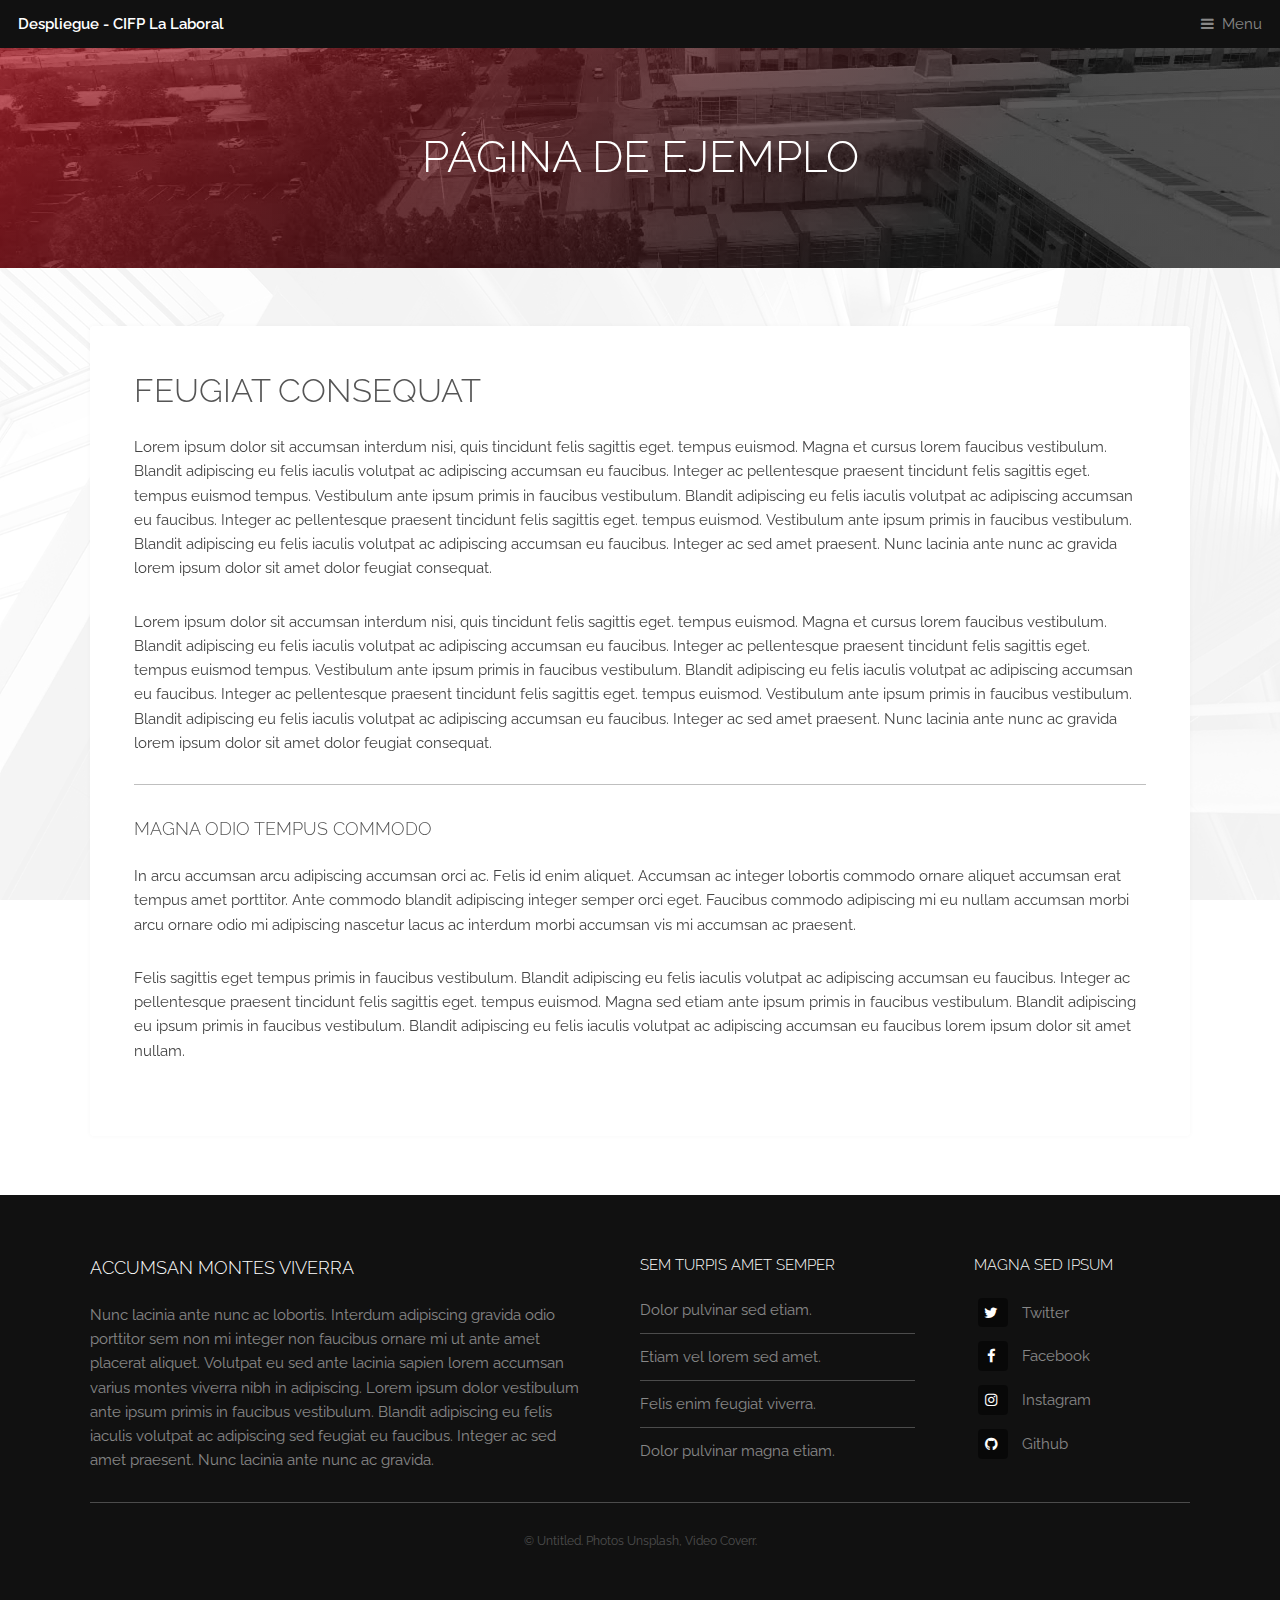
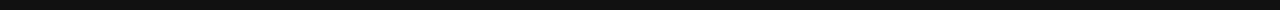
<file: ejemplo.html>
<!DOCTYPE HTML>
<!--
	Industrious by TEMPLATED
	templated.co @templatedco
	Released for free under the Creative Commons Attribution 3.0 license (templated.co/license)
-->
<html>
<head>
	<title>Ramon </title>
	<meta charset="utf-8" />
	<meta name="viewport" content="width=device-width, initial-scale=1, user-scalable=no" />
	<meta name="description" content="" />
	<meta name="keywords" content="" />
	<link rel="stylesheet" href="assets/css/main.css" />
</head>

<body class="is-preload">

	<!-- Header -->
	<header id="header">
		<a class="logo" href="index.html">Despliegue - CIFP La Laboral</a>
		<nav>
			<a href="#menu">Menu</a>
		</nav>
	</header>

	<!-- Nav -->
	<nav id="menu">
		<ul class="links">
			<li><a href="index.html">Home</a></li>
			<li><a href="elements.html">Elements</a></li>
			<li><a href="generic.html">Ejemplo</a></li>
		</ul>
	</nav>

	<!-- Heading -->
	<div id="heading">
		<h1>Página de Ejemplo</h1>
	</div>

	<!-- Main -->
	<section id="main" class="wrapper">
		<div class="inner">
			<div class="content">
				<header>
					<h2>Feugiat consequat</h2>
				</header>
				<p>Lorem ipsum dolor sit accumsan interdum nisi, quis tincidunt felis sagittis eget. tempus euismod. Magna et cursus lorem faucibus vestibulum. Blandit adipiscing eu felis iaculis volutpat ac adipiscing accumsan eu faucibus. Integer ac pellentesque praesent tincidunt felis sagittis eget. tempus euismod tempus. Vestibulum ante ipsum primis in faucibus vestibulum. Blandit adipiscing eu felis iaculis volutpat ac adipiscing accumsan eu faucibus. Integer ac pellentesque praesent tincidunt felis sagittis eget. tempus euismod. Vestibulum ante ipsum primis in faucibus vestibulum. Blandit adipiscing eu felis iaculis volutpat ac adipiscing accumsan eu faucibus. Integer ac sed amet praesent. Nunc lacinia ante nunc ac gravida lorem ipsum dolor sit amet dolor feugiat consequat. </p>
				<p>Lorem ipsum dolor sit accumsan interdum nisi, quis tincidunt felis sagittis eget. tempus euismod. Magna et cursus lorem faucibus vestibulum. Blandit adipiscing eu felis iaculis volutpat ac adipiscing accumsan eu faucibus. Integer ac pellentesque praesent tincidunt felis sagittis eget. tempus euismod tempus. Vestibulum ante ipsum primis in faucibus vestibulum. Blandit adipiscing eu felis iaculis volutpat ac adipiscing accumsan eu faucibus. Integer ac pellentesque praesent tincidunt felis sagittis eget. tempus euismod. Vestibulum ante ipsum primis in faucibus vestibulum. Blandit adipiscing eu felis iaculis volutpat ac adipiscing accumsan eu faucibus. Integer ac sed amet praesent. Nunc lacinia ante nunc ac gravida lorem ipsum dolor sit amet dolor feugiat consequat. </p>
				<hr />
				<h3>Magna odio tempus commodo</h3>
				<p>In arcu accumsan arcu adipiscing accumsan orci ac. Felis id enim aliquet. Accumsan ac integer lobortis commodo ornare aliquet accumsan erat tempus amet porttitor. Ante commodo blandit adipiscing integer semper orci eget. Faucibus commodo adipiscing mi eu nullam accumsan morbi arcu ornare odio mi adipiscing nascetur lacus ac interdum morbi accumsan vis mi accumsan ac praesent.</p>
				<p>Felis sagittis eget tempus primis in faucibus vestibulum. Blandit adipiscing eu felis iaculis volutpat ac adipiscing accumsan eu faucibus. Integer ac pellentesque praesent tincidunt felis sagittis eget. tempus euismod. Magna sed etiam ante ipsum primis in faucibus vestibulum. Blandit adipiscing eu ipsum primis in faucibus vestibulum. Blandit adipiscing eu felis iaculis volutpat ac adipiscing accumsan eu faucibus lorem ipsum dolor sit amet nullam.</p>
			</div>
		</div>
	</section>

	<!-- Footer -->
	<footer id="footer">
				<div class="inner">
					<div class="content">
						<section>
							<h3>Accumsan montes viverra</h3>
							<p>Nunc lacinia ante nunc ac lobortis. Interdum adipiscing gravida odio porttitor sem non mi integer non faucibus ornare mi ut ante amet placerat aliquet. Volutpat eu sed ante lacinia sapien lorem accumsan varius montes viverra nibh in adipiscing. Lorem ipsum dolor vestibulum ante ipsum primis in faucibus vestibulum. Blandit adipiscing eu felis iaculis volutpat ac adipiscing sed feugiat eu faucibus. Integer ac sed amet praesent. Nunc lacinia ante nunc ac gravida.</p>
						</section>
						<section>
							<h4>Sem turpis amet semper</h4>
							<ul class="alt">
								<li><a href="#">Dolor pulvinar sed etiam.</a></li>
								<li><a href="#">Etiam vel lorem sed amet.</a></li>
								<li><a href="#">Felis enim feugiat viverra.</a></li>
								<li><a href="#">Dolor pulvinar magna etiam.</a></li>
							</ul>
						</section>
						<section>
							<h4>Magna sed ipsum</h4>
							<ul class="plain">
								<li><a href="#"><i class="icon fa-twitter">&nbsp;</i>Twitter</a></li>
								<li><a href="#"><i class="icon fa-facebook">&nbsp;</i>Facebook</a></li>
								<li><a href="#"><i class="icon fa-instagram">&nbsp;</i>Instagram</a></li>
								<li><a href="#"><i class="icon fa-github">&nbsp;</i>Github</a></li>
							</ul>
						</section>
					</div>
					<div class="copyright">
						&copy; Untitled. Photos <a href="https://unsplash.co">Unsplash</a>, Video <a href="https://coverr.co">Coverr</a>.
					</div>
				</div>
			</footer>

	<!-- Scripts -->
	<script src="assets/js/jquery.min.js"></script>
	<script src="assets/js/browser.min.js"></script>
	<script src="assets/js/breakpoints.min.js"></script>
	<script src="assets/js/util.js"></script>
	<script src="assets/js/main.js"></script>

</body>
</html>
</file>
<file: assets/css/main.css>
@import url(font-awesome.min.css);
@import url("https://fonts.googleapis.com/css?family=Raleway:200,300,400,500,600");
/*
	Industrious by TEMPLATED
	templated.co @templatedco
	Released for free under the Creative Commons Attribution 3.0 license (templated.co/license)
*/
/* Basic */
@-ms-viewport {
  width: device-width; }
body {
  -ms-overflow-style: scrollbar; }

@media screen and (max-width: 480px) {
  html, body {
    min-width: 320px; } }
html {
  box-sizing: border-box; }

*, *:before, *:after {
  box-sizing: inherit; }

body {
  background: #ffffff; }
  body.is-preload *, body.is-preload *:before, body.is-preload *:after {
    -moz-animation: none !important;
    -webkit-animation: none !important;
    -ms-animation: none !important;
    animation: none !important;
    -moz-transition: none !important;
    -webkit-transition: none !important;
    -ms-transition: none !important;
    transition: none !important; }

html, body, div, span, applet, object,
iframe, h1, h2, h3, h4, h5, h6, p, blockquote,
pre, a, abbr, acronym, address, big, cite,
code, del, dfn, em, img, ins, kbd, q, s, samp,
small, strike, strong, sub, sup, tt, var, b,
u, i, center, dl, dt, dd, ol, ul, li, fieldset,
form, label, legend, table, caption, tbody,
tfoot, thead, tr, th, td, article, aside,
canvas, details, embed, figure, figcaption,
footer, header, hgroup, menu, nav, output, ruby,
section, summary, time, mark, audio, video {
  margin: 0;
  padding: 0;
  border: 0;
  font-size: 100%;
  font: inherit;
  vertical-align: baseline; }

article, aside, details, figcaption, figure,
footer, header, hgroup, menu, nav, section {
  display: block; }

body {
  line-height: 1; }

ol, ul {
  list-style: none; }

blockquote, q {
  quotes: none; }
  blockquote:before, blockquote:after, q:before, q:after {
    content: '';
    content: none; }

table {
  border-collapse: collapse;
  border-spacing: 0; }

body {
  -webkit-text-size-adjust: none; }

mark {
  background-color: transparent;
  color: inherit; }

input::-moz-focus-inner {
  border: 0;
  padding: 0; }

input, select, textarea {
  -moz-appearance: none;
  -webkit-appearance: none;
  -ms-appearance: none;
  appearance: none; }

/* Typography */
html {
  font-size: 13pt; }
  @media screen and (max-width: 1680px) {
    html {
      font-size: 11pt; } }
  @media screen and (max-width: 980px) {
    html {
      font-size: 12pt; } }
  @media screen and (max-width: 480px) {
    html {
      font-size: 11pt; } }

body {
  background-color: #ffffff;
  color: #444444; }

body, input, select, textarea {
  font-family: "Raleway", Arial, Helvetica, sans-serif;
  font-weight: 400;
  font-size: 1rem;
  line-height: 1.65; }

a {
  -moz-transition: color 0.2s ease-in-out;
  -webkit-transition: color 0.2s ease-in-out;
  -ms-transition: color 0.2s ease-in-out;
  transition: color 0.2s ease-in-out;
  text-decoration: underline; }
  a:hover {
    text-decoration: none; }

strong, b {
  font-weight: 600; }

em, i {
  font-style: italic; }

p {
  margin: 0 0 2rem 0; }

header.special {
  text-align: center;
  margin-bottom: 4rem; }
  header.special p {
    max-width: 75%;
    margin-left: auto;
    margin-right: auto; }

h1, h2, h3, h4, h5, h6 {
  font-weight: 300;
  line-height: 1.5;
  text-transform: uppercase;
  margin: 0 0 1.5rem 0; }
  h1 a, h2 a, h3 a, h4 a, h5 a, h6 a {
    color: inherit;
    text-decoration: none; }

h1 {
  font-size: 3rem;
  line-height: 1.2;

  }

h2 {
  font-size: 2.25rem;
  line-height: 1.3; }

h3 {
  font-size: 1.25rem; }

h4 {
  font-size: 1rem; }

h5 {
  font-size: 0.9rem; }

h6 {
  font-size: 0.7rem; }

@media screen and (max-width: 736px) {
  h1 {
    font-size: 2.75rem;
    line-height: 1.3; }

  h2 {
    font-size: 1.75rem;
    line-height: 1.5; }

  h3 {
    font-size: 1.25rem; } }
sub {
  font-size: 0.8rem;
  position: relative;
  top: 0.5rem; }

sup {
  font-size: 0.8rem;
  position: relative;
  top: -0.5rem; }

blockquote {
  border-left: solid 0.5rem;
  font-style: italic;
  margin: 0 0 2rem 0;
  padding: 1rem 0 1rem 2rem; }

code {
  border-radius: 4px;
  border: solid 1px;
  font-family: "Courier New", monospace;
  font-size: 0.9rem;
  margin: 0 0.25rem;
  padding: 0.25rem 0.65rem; }

pre {
  -webkit-overflow-scrolling: touch;
  font-family: "Courier New", monospace;
  font-size: 0.9rem;
  margin: 0 0 2rem 0; }
  pre code {
    display: block;
    line-height: 1.75;
    padding: 1rem 1.5rem;
    overflow-x: auto; }

hr {
  border: 0;
  border-bottom: solid 1px;
  margin: 2rem 0; }
  hr.major {
    margin: 4rem 0; }

input, select, textarea {
  color: #555555; }

a {
  color: #ce1b28; }

strong, b {
  color: #555555; }

h1, h2, h3, h4, h5, h6 {
  color: #555555; }

blockquote {
  border-left-color: rgba(0, 0, 0, 0.25); }

code {
  background: rgba(0, 0, 0, 0.075);
  border-color: rgba(0, 0, 0, 0.25); }

hr {
  border-bottom-color: rgba(0, 0, 0, 0.25); }

/* Inner */
.inner {
  margin: 0 auto;
  width: 75rem;
  max-width: calc(100% - 6rem); }
  @media screen and (max-width: 480px) {
    .inner {
      max-width: calc(100% - 3rem); } }

/* Button */
input[type="submit"],
input[type="reset"],
input[type="button"],
button,
.button {
  -moz-appearance: none;
  -webkit-appearance: none;
  -ms-appearance: none;
  appearance: none;
  -moz-transition: background-color 0.2s ease-in-out, box-shadow 0.2s ease-in-out, color 0.2s ease-in-out;
  -webkit-transition: background-color 0.2s ease-in-out, box-shadow 0.2s ease-in-out, color 0.2s ease-in-out;
  -ms-transition: background-color 0.2s ease-in-out, box-shadow 0.2s ease-in-out, color 0.2s ease-in-out;
  transition: background-color 0.2s ease-in-out, box-shadow 0.2s ease-in-out, color 0.2s ease-in-out;
  border: 0;
  border-radius: 4px;
  cursor: pointer;
  display: inline-block;
  font-weight: 600;
  height: 3.25rem;
  line-height: 3.25rem;
  padding: 0 1.75rem;
  text-align: center;
  text-decoration: none;
  white-space: nowrap; }
  input[type="submit"].small,
  input[type="reset"].small,
  input[type="button"].small,
  button.small,
  .button.small {
    font-size: 0.8rem;
    height: 2.4375rem;
    line-height: 2.4375rem;
    padding: 0 1.25rem; }
  input[type="submit"].large,
  input[type="reset"].large,
  input[type="button"].large,
  button.large,
  .button.large {
    font-size: 1.35rem;
    height: 4.0625rem;
    line-height: 4.0625rem;
    padding: 0 2rem; }
  input[type="submit"].wide,
  input[type="reset"].wide,
  input[type="button"].wide,
  button.wide,
  .button.wide {
    min-width: 13rem; }
  input[type="submit"].icon:before,
  input[type="reset"].icon:before,
  input[type="button"].icon:before,
  button.icon:before,
  .button.icon:before {
    margin-right: 0.5rem; }
  input[type="submit"].fit,
  input[type="reset"].fit,
  input[type="button"].fit,
  button.fit,
  .button.fit {
    width: 100%; }
  input[type="submit"].disabled, input[type="submit"]:disabled,
  input[type="reset"].disabled,
  input[type="reset"]:disabled,
  input[type="button"].disabled,
  input[type="button"]:disabled,
  button.disabled,
  button:disabled,
  .button.disabled,
  .button:disabled {
    pointer-events: none;
    opacity: 0.25; }

input[type="submit"],
input[type="reset"],
input[type="button"],
button,
.button {
  background-color: transparent;
  box-shadow: inset 0 0 0 1px #555555;
  color: #555555 !important; }
  input[type="submit"]:hover,
  input[type="reset"]:hover,
  input[type="button"]:hover,
  button:hover,
  .button:hover {
    box-shadow: inset 0 0 0 1px #ce1b28;
    color: #ce1b28 !important; }
    input[type="submit"]:hover:active,
    input[type="reset"]:hover:active,
    input[type="button"]:hover:active,
    button:hover:active,
    .button:hover:active {
      background-color: rgba(206, 27, 40, 0.25); }
  input[type="submit"].primary,
  input[type="reset"].primary,
  input[type="button"].primary,
  button.primary,
  .button.primary {
    box-shadow: none;
    background-color: #ce1b28;
    color: #ffffff !important; }
    input[type="submit"].primary:hover,
    input[type="reset"].primary:hover,
    input[type="button"].primary:hover,
    button.primary:hover,
    .button.primary:hover {
      background-color: #e2212f;
      box-shadow: none; }
      input[type="submit"].primary:hover:active,
      input[type="reset"].primary:hover:active,
      input[type="button"].primary:hover:active,
      button.primary:hover:active,
      .button.primary:hover:active {
        background-color: #b71824; }

/* Form */
form {
  margin: 0 0 2rem 0; }

input[type="text"],
input[type="password"],
input[type="email"],
input[type="tel"],
input[type="search"],
input[type="url"],
select,
textarea {
  -moz-appearance: none;
  -webkit-appearance: none;
  -ms-appearance: none;
  appearance: none;
  border-radius: 4px;
  border: none;
  border: solid 1px;
  color: inherit;
  display: block;
  outline: 0;
  padding: 0 1rem;
  text-decoration: none;
  width: 100%; }
  input[type="text"]:invalid,
  input[type="password"]:invalid,
  input[type="email"]:invalid,
  input[type="tel"]:invalid,
  input[type="search"]:invalid,
  input[type="url"]:invalid,
  select:invalid,
  textarea:invalid {
    box-shadow: none; }

label {
  display: block;
  font-size: 1rem;
  font-weight: 600;
  margin: 0 0 1rem 0; }

input[type="text"],
input[type="password"],
input[type="email"],
input[type="tel"],
input[type="search"],
input[type="url"] {
  height: 3.25rem; }

select {
  background-size: 1.25rem;
  background-repeat: no-repeat;
  background-position: calc(100% - 1rem) center;
  height: 3.25rem;
  padding-right: 3.25rem;
  text-overflow: ellipsis; }
  select:focus::-ms-value {
    background-color: transparent; }
  select::-ms-expand {
    display: none; }

textarea {
  padding: 0.75rem 1rem; }

input[type="checkbox"],
input[type="radio"] {
  -moz-appearance: none;
  -webkit-appearance: none;
  -ms-appearance: none;
  appearance: none;
  display: block;
  float: left;
  margin-right: -2rem;
  opacity: 0;
  width: 1rem;
  z-index: -1; }
  input[type="checkbox"] + label,
  input[type="radio"] + label {
    text-decoration: none;
    cursor: pointer;
    display: inline-block;
    font-size: 1rem;
    font-weight: 400;
    padding-left: 2.825rem;
    padding-right: 0.875rem;
    position: relative; }
    input[type="checkbox"] + label:before,
    input[type="radio"] + label:before {
      -moz-osx-font-smoothing: grayscale;
      -webkit-font-smoothing: antialiased;
      font-family: FontAwesome;
      font-style: normal;
      font-weight: normal;
      text-transform: none !important; }
    input[type="checkbox"] + label:before,
    input[type="radio"] + label:before {
      border-radius: 4px;
      border: solid 1px;
      content: '';
      display: inline-block;
      height: 1.95rem;
      left: 0;
      line-height: 1.86875rem;
      position: absolute;
      text-align: center;
      top: -0.1625rem;
      width: 1.95rem; }
  input[type="checkbox"]:checked + label:before,
  input[type="radio"]:checked + label:before {
    content: '\f00c'; }

input[type="checkbox"] + label:before {
  border-radius: 4px; }

input[type="radio"] + label:before {
  border-radius: 100%; }

::-webkit-input-placeholder {
  opacity: 1.0; }

:-moz-placeholder {
  opacity: 1.0; }

::-moz-placeholder {
  opacity: 1.0; }

:-ms-input-placeholder {
  opacity: 1.0; }

label {
  color: #555555; }

input[type="text"],
input[type="password"],
input[type="email"],
input[type="tel"],
input[type="search"],
input[type="url"],
select,
textarea {
  background-color: rgba(0, 0, 0, 0.075);
  border-color: rgba(0, 0, 0, 0.25); }
  input[type="text"]:focus,
  input[type="password"]:focus,
  input[type="email"]:focus,
  input[type="tel"]:focus,
  input[type="search"]:focus,
  input[type="url"]:focus,
  select:focus,
  textarea:focus {
    border-color: #ce1b28;
    box-shadow: 0 0 0 1px #ce1b28; }

select {
  background-image: url("data:image/svg+xml;charset=utf8,%3Csvg xmlns='http://www.w3.org/2000/svg' width='40' height='40' preserveAspectRatio='none' viewBox='0 0 40 40'%3E%3Cpath d='M9.4,12.3l10.4,10.4l10.4-10.4c0.2-0.2,0.5-0.4,0.9-0.4c0.3,0,0.6,0.1,0.9,0.4l3.3,3.3c0.2,0.2,0.4,0.5,0.4,0.9 c0,0.4-0.1,0.6-0.4,0.9L20.7,31.9c-0.2,0.2-0.5,0.4-0.9,0.4c-0.3,0-0.6-0.1-0.9-0.4L4.3,17.3c-0.2-0.2-0.4-0.5-0.4-0.9 c0-0.4,0.1-0.6,0.4-0.9l3.3-3.3c0.2-0.2,0.5-0.4,0.9-0.4S9.1,12.1,9.4,12.3z' fill='rgba(0, 0, 0, 0.25)' /%3E%3C/svg%3E"); }
  select option {
    color: #444444;
    background-color: #ffffff; }

input[type="checkbox"] + label,
input[type="radio"] + label {
  color: #444444; }
  input[type="checkbox"] + label:before,
  input[type="radio"] + label:before {
    background: rgba(0, 0, 0, 0.075);
    border-color: rgba(0, 0, 0, 0.25); }
input[type="checkbox"]:checked + label:before,
input[type="radio"]:checked + label:before {
  background-color: #ce1b28;
  border-color: #ce1b28;
  color: #ffffff; }
input[type="checkbox"]:focus + label:before,
input[type="radio"]:focus + label:before {
  border-color: #ce1b28;
  box-shadow: 0 0 0 1px #ce1b28; }

::-webkit-input-placeholder {
  color: #bbbbbb !important; }

:-moz-placeholder {
  color: #bbbbbb !important; }

::-moz-placeholder {
  color: #bbbbbb !important; }

:-ms-input-placeholder {
  color: #bbbbbb !important; }

/* List */
ol {
  list-style: decimal;
  margin: 0 0 2rem 0;
  padding-left: 1.25rem; }
  ol li {
    padding-left: 0.25rem; }

ul {
  list-style: disc;
  margin: 0 0 2rem 0;
  padding-left: 1rem; }
  ul li {
    padding-left: 0.325rem; }
  ul.plain {
    list-style: none;
    padding-left: 0; }
    ul.plain li {
      margin-bottom: 1rem; }
      ul.plain li .icon {
        border-radius: 4px;
        color: #ffffff;
        display: inline-block;
        margin-right: 1rem;
        text-align: center;
        width: 2rem;
        height: 2rem;
        line-height: 2rem;
        background: rgba(0, 0, 0, 0.5); }
  ul.alt {
    list-style: none;
    padding-left: 0; }
    ul.alt li {
      border-top: solid 1px;
      padding: 0.75rem 0; }
      ul.alt li:first-child {
        border-top: 0;
        padding-top: 0; }
      ul.alt li:last-child {
        padding-bottom: 0; }

dl {
  margin: 0 0 2rem 0; }
  dl dt {
    display: block;
    font-weight: 600;
    margin: 0 0 1rem 0; }
  dl dd {
    margin-left: 1.5rem; }

ul.alt li {
  border-top-color: rgba(0, 0, 0, 0.25); }

/* Table */
.table-wrapper {
  -webkit-overflow-scrolling: touch;
  overflow-x: auto; }

table {
  margin: 0 0 2rem 0;
  width: 100%; }
  table tbody tr {
    border: solid 1px;
    border-left: 0;
    border-right: 0; }
  table td {
    padding: 0.75rem 0.75rem; }
  table th {
    font-size: 0.9rem;
    font-weight: 600;
    padding: 0 0.75rem 0.75rem 0.75rem;
    text-align: left; }
  table thead {
    border-bottom: solid 2px; }
  table tfoot {
    border-top: solid 2px; }
  table.alt {
    border-collapse: separate; }
    table.alt tbody tr td {
      border: solid 1px;
      border-left-width: 0;
      border-top-width: 0; }
      table.alt tbody tr td:first-child {
        border-left-width: 1px; }
    table.alt tbody tr:first-child td {
      border-top-width: 1px; }
    table.alt thead {
      border-bottom: 0; }
    table.alt tfoot {
      border-top: 0; }

table tbody tr {
  border-color: rgba(0, 0, 0, 0.25); }
  table tbody tr:nth-child(2n + 1) {
    background-color: rgba(0, 0, 0, 0.075); }
table th {
  color: #555555; }
table thead {
  border-bottom-color: rgba(0, 0, 0, 0.25); }
table tfoot {
  border-top-color: rgba(0, 0, 0, 0.25); }
table.alt tbody tr td {
  border-color: rgba(0, 0, 0, 0.25); }

/* Highlights */
.highlights {
  width: 100%;
  margin: 2.5rem 0;
  display: -moz-flex;
  display: -webkit-flex;
  display: -ms-flex;
  display: flex;
  -moz-flex-wrap: wrap;
  -webkit-flex-wrap: wrap;
  -ms-flex-wrap: wrap;
  flex-wrap: wrap;
  -moz-align-items: -moz-stretch;
  -webkit-align-items: -webkit-stretch;
  -ms-align-items: -ms-stretch;
  align-items: stretch; }
  .highlights > * {
    -moz-flex-shrink: 1;
    -webkit-flex-shrink: 1;
    -ms-flex-shrink: 1;
    flex-shrink: 1;
    -moz-flex-grow: 0;
    -webkit-flex-grow: 0;
    -ms-flex-grow: 0;
    flex-grow: 0; }
  .highlights > * {
    width: 33.3333333333%; }
  .highlights > * {
    padding: 1.5rem;
    width: calc(33.3333333333% + 1rem); }
  .highlights > :nth-child(-n + 3) {
    padding-top: 0; }
  .highlights > :nth-last-child(-n + 3) {
    padding-bottom: 0; }
  .highlights > :nth-child(3n + 1) {
    padding-left: 0; }
  .highlights > :nth-child(3n) {
    padding-right: 0; }
  .highlights > :nth-child(3n + 1),
  .highlights > :nth-child(3n) {
    width: calc(33.3333333333% + -0.5rem); }
  .highlights .content {
    border-radius: 4px;
    height: 100%;
    padding: 3rem;
    text-align: center; }
    .highlights .content .icon {
      font-size: 5rem; }
  .highlights > div > :last-child {
    margin-bottom: 0; }
  @media screen and (max-width: 980px) {
    .highlights > * {
      width: 50%; }
    .highlights > * {
      padding: 1rem;
      width: calc(33.3333333333% + 0.6666666667rem); }
    .highlights > :nth-child(-n + 3) {
      padding-top: 1rem; }
    .highlights > :nth-last-child(-n + 3) {
      padding-bottom: 1rem; }
    .highlights > :nth-child(3n + 1) {
      padding-left: 1rem; }
    .highlights > :nth-child(3n) {
      padding-right: 1rem; }
    .highlights > :nth-child(3n + 1),
    .highlights > :nth-child(3n) {
      padding: 1rem;
      width: calc(50% + 1rem); }
    .highlights > * {
      padding: 1rem;
      width: calc(50% + 1rem); }
    .highlights > :nth-child(-n + 2) {
      padding-top: 0; }
    .highlights > :nth-last-child(-n + 2) {
      padding-bottom: 0; }
    .highlights > :nth-child(2n + 1) {
      padding-left: 0; }
    .highlights > :nth-child(2n) {
      padding-right: 0; }
    .highlights > :nth-child(2n + 1),
    .highlights > :nth-child(2n) {
      width: calc(50% + 0rem); }
    .highlights .content {
      padding: 2rem; } }
  @media screen and (max-width: 736px) {
    .highlights > * {
      width: 100%; }
    .highlights > * {
      padding: 1rem;
      width: calc(33.3333333333% + 0.6666666667rem); }
    .highlights > :nth-child(-n + 3) {
      padding-top: 1rem; }
    .highlights > :nth-last-child(-n + 3) {
      padding-bottom: 1rem; }
    .highlights > :nth-child(3n + 1) {
      padding-left: 1rem; }
    .highlights > :nth-child(3n) {
      padding-right: 1rem; }
    .highlights > :nth-child(3n + 1),
    .highlights > :nth-child(3n) {
      padding: 1rem;
      width: calc(100% + 2rem); }
    .highlights > * {
      padding: 1rem;
      width: calc(50% + 1rem); }
    .highlights > :nth-child(-n + 2) {
      padding-top: 1rem; }
    .highlights > :nth-last-child(-n + 2) {
      padding-bottom: 1rem; }
    .highlights > :nth-child(2n + 1) {
      padding-left: 1rem; }
    .highlights > :nth-child(2n) {
      padding-right: 1rem; }
    .highlights > :nth-child(2n + 1),
    .highlights > :nth-child(2n) {
      padding: 1rem;
      width: calc(100% + 2rem); }
    .highlights > * {
      padding: 1rem;
      width: calc(100% + 2rem); }
    .highlights > :nth-child(-n + 1) {
      padding-top: 0; }
    .highlights > :nth-last-child(-n + 1) {
      padding-bottom: 0; }
    .highlights > :nth-child(1n + 1) {
      padding-left: 0; }
    .highlights > :nth-child(1n) {
      padding-right: 0; }
    .highlights > :nth-child(1n + 1),
    .highlights > :nth-child(1n) {
      width: calc(100% + 1rem); } }

.highlights .content {
  background: #ffffff;
  box-shadow: 0px 0px 4px 1px rgba(0, 0, 0, 0.025); }

/* Testimonials */
.testimonials {
  margin: 2.5rem 0;
  width: 100%;
  display: -moz-flex;
  display: -webkit-flex;
  display: -ms-flex;
  display: flex;
  -moz-flex-wrap: wrap;
  -webkit-flex-wrap: wrap;
  -ms-flex-wrap: wrap;
  flex-wrap: wrap;
  -moz-align-items: -moz-stretch;
  -webkit-align-items: -webkit-stretch;
  -ms-align-items: -ms-stretch;
  align-items: stretch; }
  .testimonials > * {
    -moz-flex-shrink: 1;
    -webkit-flex-shrink: 1;
    -ms-flex-shrink: 1;
    flex-shrink: 1;
    -moz-flex-grow: 0;
    -webkit-flex-grow: 0;
    -ms-flex-grow: 0;
    flex-grow: 0; }
  .testimonials > * {
    width: 33.3333333333%; }
  .testimonials > * {
    padding: 1.5rem;
    width: calc(33.3333333333% + 1rem); }
  .testimonials > :nth-child(-n + 3) {
    padding-top: 0; }
  .testimonials > :nth-last-child(-n + 3) {
    padding-bottom: 0; }
  .testimonials > :nth-child(3n + 1) {
    padding-left: 0; }
  .testimonials > :nth-child(3n) {
    padding-right: 0; }
  .testimonials > :nth-child(3n + 1),
  .testimonials > :nth-child(3n) {
    width: calc(33.3333333333% + -0.5rem); }
  .testimonials .content {
    border-radius: 4px;
    height: 100%;
    padding: 3rem; }
    .testimonials .content .author {
      display: -moz-flex;
      display: -webkit-flex;
      display: -ms-flex;
      display: flex;
      -moz-align-items: center;
      -webkit-align-items: center;
      -ms-align-items: center;
      align-items: center; }
      .testimonials .content .author blockquote {
        margin: 0; }
      .testimonials .content .author .image {
        margin-right: 2rem;
        width: 20%; }
        .testimonials .content .author .image img {
          border-radius: 100%;
          max-width: 100%; }
    .testimonials .content .credit {
      font-size: 0.75rem; }
    .testimonials .content p:last-child {
      margin: 0; }
  .testimonials > div > :last-child {
    margin-bottom: 0; }
  @media screen and (max-width: 980px) {
    .testimonials > * {
      width: 50%; }
    .testimonials > * {
      padding: 1rem;
      width: calc(33.3333333333% + 0.6666666667rem); }
    .testimonials > :nth-child(-n + 3) {
      padding-top: 1rem; }
    .testimonials > :nth-last-child(-n + 3) {
      padding-bottom: 1rem; }
    .testimonials > :nth-child(3n + 1) {
      padding-left: 1rem; }
    .testimonials > :nth-child(3n) {
      padding-right: 1rem; }
    .testimonials > :nth-child(3n + 1),
    .testimonials > :nth-child(3n) {
      padding: 1rem;
      width: calc(50% + 1rem); }
    .testimonials > * {
      padding: 1rem;
      width: calc(50% + 1rem); }
    .testimonials > :nth-child(-n + 2) {
      padding-top: 0; }
    .testimonials > :nth-last-child(-n + 2) {
      padding-bottom: 0; }
    .testimonials > :nth-child(2n + 1) {
      padding-left: 0; }
    .testimonials > :nth-child(2n) {
      padding-right: 0; }
    .testimonials > :nth-child(2n + 1),
    .testimonials > :nth-child(2n) {
      width: calc(50% + 0rem); }
    .testimonials .content {
      padding: 2rem; } }
  @media screen and (max-width: 736px) {
    .testimonials > * {
      width: 100%; }
    .testimonials > * {
      padding: 1rem;
      width: calc(33.3333333333% + 0.6666666667rem); }
    .testimonials > :nth-child(-n + 3) {
      padding-top: 1rem; }
    .testimonials > :nth-last-child(-n + 3) {
      padding-bottom: 1rem; }
    .testimonials > :nth-child(3n + 1) {
      padding-left: 1rem; }
    .testimonials > :nth-child(3n) {
      padding-right: 1rem; }
    .testimonials > :nth-child(3n + 1),
    .testimonials > :nth-child(3n) {
      padding: 1rem;
      width: calc(100% + 2rem); }
    .testimonials > * {
      padding: 1rem;
      width: calc(50% + 1rem); }
    .testimonials > :nth-child(-n + 2) {
      padding-top: 1rem; }
    .testimonials > :nth-last-child(-n + 2) {
      padding-bottom: 1rem; }
    .testimonials > :nth-child(2n + 1) {
      padding-left: 1rem; }
    .testimonials > :nth-child(2n) {
      padding-right: 1rem; }
    .testimonials > :nth-child(2n + 1),
    .testimonials > :nth-child(2n) {
      padding: 1rem;
      width: calc(100% + 2rem); }
    .testimonials > * {
      padding: 1rem;
      width: calc(100% + 2rem); }
    .testimonials > :nth-child(-n + 1) {
      padding-top: 0; }
    .testimonials > :nth-last-child(-n + 1) {
      padding-bottom: 0; }
    .testimonials > :nth-child(1n + 1) {
      padding-left: 0; }
    .testimonials > :nth-child(1n) {
      padding-right: 0; }
    .testimonials > :nth-child(1n + 1),
    .testimonials > :nth-child(1n) {
      width: calc(100% + 1rem); } }

.testimonials .content {
  background: #ffffff;
  box-shadow: 0px 0px 4px 1px rgba(0, 0, 0, 0.025); }
  .testimonials .content .credit strong {
    color: #ce1b28; }

/* Actions */
ul.actions {
  display: -moz-flex;
  display: -webkit-flex;
  display: -ms-flex;
  display: flex;
  cursor: default;
  list-style: none;
  margin-left: -1rem;
  padding-left: 0; }
  ul.actions li {
    padding: 0 0 0 1rem;
    vertical-align: middle; }
  ul.actions.special {
    -moz-justify-content: center;
    -webkit-justify-content: center;
    -ms-justify-content: center;
    justify-content: center;
    width: calc(100% + 1rem); }
  ul.actions.stacked {
    -moz-flex-direction: column;
    -webkit-flex-direction: column;
    -ms-flex-direction: column;
    flex-direction: column;
    margin-left: 0; }
    ul.actions.stacked li {
      padding: 1.3rem 0 0 0; }
      ul.actions.stacked li:first-child {
        padding-top: 0; }
  ul.actions.fit {
    width: calc(100% + 1rem); }
    ul.actions.fit li {
      -moz-flex-grow: 1;
      -webkit-flex-grow: 1;
      -ms-flex-grow: 1;
      flex-grow: 1;
      -moz-flex-shrink: 1;
      -webkit-flex-shrink: 1;
      -ms-flex-shrink: 1;
      flex-shrink: 1;
      width: 100%; }
      ul.actions.fit li > * {
        width: 100%; }
    ul.actions.fit.stacked {
      width: 100%; }
  @media screen and (max-width: 480px) {
    ul.actions:not(.fixed) {
      -moz-flex-direction: column;
      -webkit-flex-direction: column;
      -ms-flex-direction: column;
      flex-direction: column;
      margin-left: 0;
      width: 100% !important; }
      ul.actions:not(.fixed) li {
        -moz-flex-grow: 1;
        -webkit-flex-grow: 1;
        -ms-flex-grow: 1;
        flex-grow: 1;
        -moz-flex-shrink: 1;
        -webkit-flex-shrink: 1;
        -ms-flex-shrink: 1;
        flex-shrink: 1;
        padding: 1rem 0 0 0;
        text-align: center;
        width: 100%; }
        ul.actions:not(.fixed) li > * {
          width: 100%; }
        ul.actions:not(.fixed) li:first-child {
          padding-top: 0; }
        ul.actions:not(.fixed) li input[type="submit"],
        ul.actions:not(.fixed) li input[type="reset"],
        ul.actions:not(.fixed) li input[type="button"],
        ul.actions:not(.fixed) li button,
        ul.actions:not(.fixed) li .button {
          width: 100%; }
          ul.actions:not(.fixed) li input[type="submit"].icon:before,
          ul.actions:not(.fixed) li input[type="reset"].icon:before,
          ul.actions:not(.fixed) li input[type="button"].icon:before,
          ul.actions:not(.fixed) li button.icon:before,
          ul.actions:not(.fixed) li .button.icon:before {
            margin-left: -0.5rem; } }

/* Grid */
.row {
  display: flex;
  flex-wrap: wrap;
  box-sizing: border-box; }
  .row > * {
    box-sizing: border-box; }
  .row.gtr-uniform > * > :last-child {
    margin-bottom: 0; }

.row > .imp {
  order: -1; }
.row > .col-1 {
  width: 8.3333333333%; }
.row > .off-1 {
  margin-left: 8.3333333333%; }
.row > .col-2 {
  width: 16.6666666667%; }
.row > .off-2 {
  margin-left: 16.6666666667%; }
.row > .col-3 {
  width: 25%; }
.row > .off-3 {
  margin-left: 25%; }
.row > .col-4 {
  width: 33.3333333333%; }
.row > .off-4 {
  margin-left: 33.3333333333%; }
.row > .col-5 {
  width: 41.6666666667%; }
.row > .off-5 {
  margin-left: 41.6666666667%; }
.row > .col-6 {
  width: 50%; }
.row > .off-6 {
  margin-left: 50%; }
.row > .col-7 {
  width: 58.3333333333%; }
.row > .off-7 {
  margin-left: 58.3333333333%; }
.row > .col-8 {
  width: 66.6666666667%; }
.row > .off-8 {
  margin-left: 66.6666666667%; }
.row > .col-9 {
  width: 75%; }
.row > .off-9 {
  margin-left: 75%; }
.row > .col-10 {
  width: 83.3333333333%; }
.row > .off-10 {
  margin-left: 83.3333333333%; }
.row > .col-11 {
  width: 91.6666666667%; }
.row > .off-11 {
  margin-left: 91.6666666667%; }
.row > .col-12 {
  width: 100%; }
.row > .off-12 {
  margin-left: 100%; }
.row.gtr-0 {
  margin-top: 0;
  margin-left: 0rem; }
  .row.gtr-0 > * {
    padding: 0 0 0 0rem; }
  .row.gtr-0.gtr-uniform {
    margin-top: 0rem; }
    .row.gtr-0.gtr-uniform > * {
      padding-top: 0rem; }
.row.gtr-25 {
  margin-top: 0;
  margin-left: -0.75rem; }
  .row.gtr-25 > * {
    padding: 0 0 0 0.75rem; }
  .row.gtr-25.gtr-uniform {
    margin-top: -0.75rem; }
    .row.gtr-25.gtr-uniform > * {
      padding-top: 0.75rem; }
.row.gtr-50 {
  margin-top: 0;
  margin-left: -1.5rem; }
  .row.gtr-50 > * {
    padding: 0 0 0 1.5rem; }
  .row.gtr-50.gtr-uniform {
    margin-top: -1.5rem; }
    .row.gtr-50.gtr-uniform > * {
      padding-top: 1.5rem; }
.row {
  margin-top: 0;
  margin-left: -3rem; }
  .row > * {
    padding: 0 0 0 3rem; }
  .row.gtr-uniform {
    margin-top: -3rem; }
    .row.gtr-uniform > * {
      padding-top: 3rem; }
.row.gtr-150 {
  margin-top: 0;
  margin-left: -4.5rem; }
  .row.gtr-150 > * {
    padding: 0 0 0 4.5rem; }
  .row.gtr-150.gtr-uniform {
    margin-top: -4.5rem; }
    .row.gtr-150.gtr-uniform > * {
      padding-top: 4.5rem; }
.row.gtr-200 {
  margin-top: 0;
  margin-left: -6rem; }
  .row.gtr-200 > * {
    padding: 0 0 0 6rem; }
  .row.gtr-200.gtr-uniform {
    margin-top: -6rem; }
    .row.gtr-200.gtr-uniform > * {
      padding-top: 6rem; }

@media screen and (max-width: 1680px) {
  .row {
    display: flex;
    flex-wrap: wrap;
    box-sizing: border-box; }
    .row > * {
      box-sizing: border-box; }
    .row.gtr-uniform > * > :last-child {
      margin-bottom: 0; }

  .row > .imp-xlarge {
    order: -1; }
  .row > .col-1-xlarge {
    width: 8.3333333333%; }
  .row > .off-1-xlarge {
    margin-left: 8.3333333333%; }
  .row > .col-2-xlarge {
    width: 16.6666666667%; }
  .row > .off-2-xlarge {
    margin-left: 16.6666666667%; }
  .row > .col-3-xlarge {
    width: 25%; }
  .row > .off-3-xlarge {
    margin-left: 25%; }
  .row > .col-4-xlarge {
    width: 33.3333333333%; }
  .row > .off-4-xlarge {
    margin-left: 33.3333333333%; }
  .row > .col-5-xlarge {
    width: 41.6666666667%; }
  .row > .off-5-xlarge {
    margin-left: 41.6666666667%; }
  .row > .col-6-xlarge {
    width: 50%; }
  .row > .off-6-xlarge {
    margin-left: 50%; }
  .row > .col-7-xlarge {
    width: 58.3333333333%; }
  .row > .off-7-xlarge {
    margin-left: 58.3333333333%; }
  .row > .col-8-xlarge {
    width: 66.6666666667%; }
  .row > .off-8-xlarge {
    margin-left: 66.6666666667%; }
  .row > .col-9-xlarge {
    width: 75%; }
  .row > .off-9-xlarge {
    margin-left: 75%; }
  .row > .col-10-xlarge {
    width: 83.3333333333%; }
  .row > .off-10-xlarge {
    margin-left: 83.3333333333%; }
  .row > .col-11-xlarge {
    width: 91.6666666667%; }
  .row > .off-11-xlarge {
    margin-left: 91.6666666667%; }
  .row > .col-12-xlarge {
    width: 100%; }
  .row > .off-12-xlarge {
    margin-left: 100%; }
  .row.gtr-0 {
    margin-top: 0;
    margin-left: 0rem; }
    .row.gtr-0 > * {
      padding: 0 0 0 0rem; }
    .row.gtr-0.gtr-uniform {
      margin-top: 0rem; }
      .row.gtr-0.gtr-uniform > * {
        padding-top: 0rem; }
  .row.gtr-25 {
    margin-top: 0;
    margin-left: -0.75rem; }
    .row.gtr-25 > * {
      padding: 0 0 0 0.75rem; }
    .row.gtr-25.gtr-uniform {
      margin-top: -0.75rem; }
      .row.gtr-25.gtr-uniform > * {
        padding-top: 0.75rem; }
  .row.gtr-50 {
    margin-top: 0;
    margin-left: -1.5rem; }
    .row.gtr-50 > * {
      padding: 0 0 0 1.5rem; }
    .row.gtr-50.gtr-uniform {
      margin-top: -1.5rem; }
      .row.gtr-50.gtr-uniform > * {
        padding-top: 1.5rem; }
  .row {
    margin-top: 0;
    margin-left: -3rem; }
    .row > * {
      padding: 0 0 0 3rem; }
    .row.gtr-uniform {
      margin-top: -3rem; }
      .row.gtr-uniform > * {
        padding-top: 3rem; }
  .row.gtr-150 {
    margin-top: 0;
    margin-left: -4.5rem; }
    .row.gtr-150 > * {
      padding: 0 0 0 4.5rem; }
    .row.gtr-150.gtr-uniform {
      margin-top: -4.5rem; }
      .row.gtr-150.gtr-uniform > * {
        padding-top: 4.5rem; }
  .row.gtr-200 {
    margin-top: 0;
    margin-left: -6rem; }
    .row.gtr-200 > * {
      padding: 0 0 0 6rem; }
    .row.gtr-200.gtr-uniform {
      margin-top: -6rem; }
      .row.gtr-200.gtr-uniform > * {
        padding-top: 6rem; } }
@media screen and (max-width: 1280px) {
  .row {
    display: flex;
    flex-wrap: wrap;
    box-sizing: border-box; }
    .row > * {
      box-sizing: border-box; }
    .row.gtr-uniform > * > :last-child {
      margin-bottom: 0; }

  .row > .imp-large {
    order: -1; }
  .row > .col-1-large {
    width: 8.3333333333%; }
  .row > .off-1-large {
    margin-left: 8.3333333333%; }
  .row > .col-2-large {
    width: 16.6666666667%; }
  .row > .off-2-large {
    margin-left: 16.6666666667%; }
  .row > .col-3-large {
    width: 25%; }
  .row > .off-3-large {
    margin-left: 25%; }
  .row > .col-4-large {
    width: 33.3333333333%; }
  .row > .off-4-large {
    margin-left: 33.3333333333%; }
  .row > .col-5-large {
    width: 41.6666666667%; }
  .row > .off-5-large {
    margin-left: 41.6666666667%; }
  .row > .col-6-large {
    width: 50%; }
  .row > .off-6-large {
    margin-left: 50%; }
  .row > .col-7-large {
    width: 58.3333333333%; }
  .row > .off-7-large {
    margin-left: 58.3333333333%; }
  .row > .col-8-large {
    width: 66.6666666667%; }
  .row > .off-8-large {
    margin-left: 66.6666666667%; }
  .row > .col-9-large {
    width: 75%; }
  .row > .off-9-large {
    margin-left: 75%; }
  .row > .col-10-large {
    width: 83.3333333333%; }
  .row > .off-10-large {
    margin-left: 83.3333333333%; }
  .row > .col-11-large {
    width: 91.6666666667%; }
  .row > .off-11-large {
    margin-left: 91.6666666667%; }
  .row > .col-12-large {
    width: 100%; }
  .row > .off-12-large {
    margin-left: 100%; }
  .row.gtr-0 {
    margin-top: 0;
    margin-left: 0rem; }
    .row.gtr-0 > * {
      padding: 0 0 0 0rem; }
    .row.gtr-0.gtr-uniform {
      margin-top: 0rem; }
      .row.gtr-0.gtr-uniform > * {
        padding-top: 0rem; }
  .row.gtr-25 {
    margin-top: 0;
    margin-left: -0.375rem; }
    .row.gtr-25 > * {
      padding: 0 0 0 0.375rem; }
    .row.gtr-25.gtr-uniform {
      margin-top: -0.375rem; }
      .row.gtr-25.gtr-uniform > * {
        padding-top: 0.375rem; }
  .row.gtr-50 {
    margin-top: 0;
    margin-left: -0.75rem; }
    .row.gtr-50 > * {
      padding: 0 0 0 0.75rem; }
    .row.gtr-50.gtr-uniform {
      margin-top: -0.75rem; }
      .row.gtr-50.gtr-uniform > * {
        padding-top: 0.75rem; }
  .row {
    margin-top: 0;
    margin-left: -1.5rem; }
    .row > * {
      padding: 0 0 0 1.5rem; }
    .row.gtr-uniform {
      margin-top: -1.5rem; }
      .row.gtr-uniform > * {
        padding-top: 1.5rem; }
  .row.gtr-150 {
    margin-top: 0;
    margin-left: -2.25rem; }
    .row.gtr-150 > * {
      padding: 0 0 0 2.25rem; }
    .row.gtr-150.gtr-uniform {
      margin-top: -2.25rem; }
      .row.gtr-150.gtr-uniform > * {
        padding-top: 2.25rem; }
  .row.gtr-200 {
    margin-top: 0;
    margin-left: -3rem; }
    .row.gtr-200 > * {
      padding: 0 0 0 3rem; }
    .row.gtr-200.gtr-uniform {
      margin-top: -3rem; }
      .row.gtr-200.gtr-uniform > * {
        padding-top: 3rem; } }
@media screen and (max-width: 980px) {
  .row {
    display: flex;
    flex-wrap: wrap;
    box-sizing: border-box; }
    .row > * {
      box-sizing: border-box; }
    .row.gtr-uniform > * > :last-child {
      margin-bottom: 0; }

  .row > .imp-medium {
    order: -1; }
  .row > .col-1-medium {
    width: 8.3333333333%; }
  .row > .off-1-medium {
    margin-left: 8.3333333333%; }
  .row > .col-2-medium {
    width: 16.6666666667%; }
  .row > .off-2-medium {
    margin-left: 16.6666666667%; }
  .row > .col-3-medium {
    width: 25%; }
  .row > .off-3-medium {
    margin-left: 25%; }
  .row > .col-4-medium {
    width: 33.3333333333%; }
  .row > .off-4-medium {
    margin-left: 33.3333333333%; }
  .row > .col-5-medium {
    width: 41.6666666667%; }
  .row > .off-5-medium {
    margin-left: 41.6666666667%; }
  .row > .col-6-medium {
    width: 50%; }
  .row > .off-6-medium {
    margin-left: 50%; }
  .row > .col-7-medium {
    width: 58.3333333333%; }
  .row > .off-7-medium {
    margin-left: 58.3333333333%; }
  .row > .col-8-medium {
    width: 66.6666666667%; }
  .row > .off-8-medium {
    margin-left: 66.6666666667%; }
  .row > .col-9-medium {
    width: 75%; }
  .row > .off-9-medium {
    margin-left: 75%; }
  .row > .col-10-medium {
    width: 83.3333333333%; }
  .row > .off-10-medium {
    margin-left: 83.3333333333%; }
  .row > .col-11-medium {
    width: 91.6666666667%; }
  .row > .off-11-medium {
    margin-left: 91.6666666667%; }
  .row > .col-12-medium {
    width: 100%; }
  .row > .off-12-medium {
    margin-left: 100%; }
  .row.gtr-0 {
    margin-top: 0;
    margin-left: 0rem; }
    .row.gtr-0 > * {
      padding: 0 0 0 0rem; }
    .row.gtr-0.gtr-uniform {
      margin-top: 0rem; }
      .row.gtr-0.gtr-uniform > * {
        padding-top: 0rem; }
  .row.gtr-25 {
    margin-top: 0;
    margin-left: -0.375rem; }
    .row.gtr-25 > * {
      padding: 0 0 0 0.375rem; }
    .row.gtr-25.gtr-uniform {
      margin-top: -0.375rem; }
      .row.gtr-25.gtr-uniform > * {
        padding-top: 0.375rem; }
  .row.gtr-50 {
    margin-top: 0;
    margin-left: -0.75rem; }
    .row.gtr-50 > * {
      padding: 0 0 0 0.75rem; }
    .row.gtr-50.gtr-uniform {
      margin-top: -0.75rem; }
      .row.gtr-50.gtr-uniform > * {
        padding-top: 0.75rem; }
  .row {
    margin-top: 0;
    margin-left: -1.5rem; }
    .row > * {
      padding: 0 0 0 1.5rem; }
    .row.gtr-uniform {
      margin-top: -1.5rem; }
      .row.gtr-uniform > * {
        padding-top: 1.5rem; }
  .row.gtr-150 {
    margin-top: 0;
    margin-left: -2.25rem; }
    .row.gtr-150 > * {
      padding: 0 0 0 2.25rem; }
    .row.gtr-150.gtr-uniform {
      margin-top: -2.25rem; }
      .row.gtr-150.gtr-uniform > * {
        padding-top: 2.25rem; }
  .row.gtr-200 {
    margin-top: 0;
    margin-left: -3rem; }
    .row.gtr-200 > * {
      padding: 0 0 0 3rem; }
    .row.gtr-200.gtr-uniform {
      margin-top: -3rem; }
      .row.gtr-200.gtr-uniform > * {
        padding-top: 3rem; } }
@media screen and (max-width: 736px) {
  .row {
    display: flex;
    flex-wrap: wrap;
    box-sizing: border-box; }
    .row > * {
      box-sizing: border-box; }
    .row.gtr-uniform > * > :last-child {
      margin-bottom: 0; }

  .row > .imp-small {
    order: -1; }
  .row > .col-1-small {
    width: 8.3333333333%; }
  .row > .off-1-small {
    margin-left: 8.3333333333%; }
  .row > .col-2-small {
    width: 16.6666666667%; }
  .row > .off-2-small {
    margin-left: 16.6666666667%; }
  .row > .col-3-small {
    width: 25%; }
  .row > .off-3-small {
    margin-left: 25%; }
  .row > .col-4-small {
    width: 33.3333333333%; }
  .row > .off-4-small {
    margin-left: 33.3333333333%; }
  .row > .col-5-small {
    width: 41.6666666667%; }
  .row > .off-5-small {
    margin-left: 41.6666666667%; }
  .row > .col-6-small {
    width: 50%; }
  .row > .off-6-small {
    margin-left: 50%; }
  .row > .col-7-small {
    width: 58.3333333333%; }
  .row > .off-7-small {
    margin-left: 58.3333333333%; }
  .row > .col-8-small {
    width: 66.6666666667%; }
  .row > .off-8-small {
    margin-left: 66.6666666667%; }
  .row > .col-9-small {
    width: 75%; }
  .row > .off-9-small {
    margin-left: 75%; }
  .row > .col-10-small {
    width: 83.3333333333%; }
  .row > .off-10-small {
    margin-left: 83.3333333333%; }
  .row > .col-11-small {
    width: 91.6666666667%; }
  .row > .off-11-small {
    margin-left: 91.6666666667%; }
  .row > .col-12-small {
    width: 100%; }
  .row > .off-12-small {
    margin-left: 100%; }
  .row.gtr-0 {
    margin-top: 0;
    margin-left: 0rem; }
    .row.gtr-0 > * {
      padding: 0 0 0 0rem; }
    .row.gtr-0.gtr-uniform {
      margin-top: 0rem; }
      .row.gtr-0.gtr-uniform > * {
        padding-top: 0rem; }
  .row.gtr-25 {
    margin-top: 0;
    margin-left: -0.3125rem; }
    .row.gtr-25 > * {
      padding: 0 0 0 0.3125rem; }
    .row.gtr-25.gtr-uniform {
      margin-top: -0.3125rem; }
      .row.gtr-25.gtr-uniform > * {
        padding-top: 0.3125rem; }
  .row.gtr-50 {
    margin-top: 0;
    margin-left: -0.625rem; }
    .row.gtr-50 > * {
      padding: 0 0 0 0.625rem; }
    .row.gtr-50.gtr-uniform {
      margin-top: -0.625rem; }
      .row.gtr-50.gtr-uniform > * {
        padding-top: 0.625rem; }
  .row {
    margin-top: 0;
    margin-left: -1.25rem; }
    .row > * {
      padding: 0 0 0 1.25rem; }
    .row.gtr-uniform {
      margin-top: -1.25rem; }
      .row.gtr-uniform > * {
        padding-top: 1.25rem; }
  .row.gtr-150 {
    margin-top: 0;
    margin-left: -1.875rem; }
    .row.gtr-150 > * {
      padding: 0 0 0 1.875rem; }
    .row.gtr-150.gtr-uniform {
      margin-top: -1.875rem; }
      .row.gtr-150.gtr-uniform > * {
        padding-top: 1.875rem; }
  .row.gtr-200 {
    margin-top: 0;
    margin-left: -2.5rem; }
    .row.gtr-200 > * {
      padding: 0 0 0 2.5rem; }
    .row.gtr-200.gtr-uniform {
      margin-top: -2.5rem; }
      .row.gtr-200.gtr-uniform > * {
        padding-top: 2.5rem; } }
@media screen and (max-width: 480px) {
  .row {
    display: flex;
    flex-wrap: wrap;
    box-sizing: border-box; }
    .row > * {
      box-sizing: border-box; }
    .row.gtr-uniform > * > :last-child {
      margin-bottom: 0; }

  .row > .imp-xsmall {
    order: -1; }
  .row > .col-1-xsmall {
    width: 8.3333333333%; }
  .row > .off-1-xsmall {
    margin-left: 8.3333333333%; }
  .row > .col-2-xsmall {
    width: 16.6666666667%; }
  .row > .off-2-xsmall {
    margin-left: 16.6666666667%; }
  .row > .col-3-xsmall {
    width: 25%; }
  .row > .off-3-xsmall {
    margin-left: 25%; }
  .row > .col-4-xsmall {
    width: 33.3333333333%; }
  .row > .off-4-xsmall {
    margin-left: 33.3333333333%; }
  .row > .col-5-xsmall {
    width: 41.6666666667%; }
  .row > .off-5-xsmall {
    margin-left: 41.6666666667%; }
  .row > .col-6-xsmall {
    width: 50%; }
  .row > .off-6-xsmall {
    margin-left: 50%; }
  .row > .col-7-xsmall {
    width: 58.3333333333%; }
  .row > .off-7-xsmall {
    margin-left: 58.3333333333%; }
  .row > .col-8-xsmall {
    width: 66.6666666667%; }
  .row > .off-8-xsmall {
    margin-left: 66.6666666667%; }
  .row > .col-9-xsmall {
    width: 75%; }
  .row > .off-9-xsmall {
    margin-left: 75%; }
  .row > .col-10-xsmall {
    width: 83.3333333333%; }
  .row > .off-10-xsmall {
    margin-left: 83.3333333333%; }
  .row > .col-11-xsmall {
    width: 91.6666666667%; }
  .row > .off-11-xsmall {
    margin-left: 91.6666666667%; }
  .row > .col-12-xsmall {
    width: 100%; }
  .row > .off-12-xsmall {
    margin-left: 100%; }
  .row.gtr-0 {
    margin-top: 0;
    margin-left: 0rem; }
    .row.gtr-0 > * {
      padding: 0 0 0 0rem; }
    .row.gtr-0.gtr-uniform {
      margin-top: 0rem; }
      .row.gtr-0.gtr-uniform > * {
        padding-top: 0rem; }
  .row.gtr-25 {
    margin-top: 0;
    margin-left: -0.3125rem; }
    .row.gtr-25 > * {
      padding: 0 0 0 0.3125rem; }
    .row.gtr-25.gtr-uniform {
      margin-top: -0.3125rem; }
      .row.gtr-25.gtr-uniform > * {
        padding-top: 0.3125rem; }
  .row.gtr-50 {
    margin-top: 0;
    margin-left: -0.625rem; }
    .row.gtr-50 > * {
      padding: 0 0 0 0.625rem; }
    .row.gtr-50.gtr-uniform {
      margin-top: -0.625rem; }
      .row.gtr-50.gtr-uniform > * {
        padding-top: 0.625rem; }
  .row {
    margin-top: 0;
    margin-left: -1.25rem; }
    .row > * {
      padding: 0 0 0 1.25rem; }
    .row.gtr-uniform {
      margin-top: -1.25rem; }
      .row.gtr-uniform > * {
        padding-top: 1.25rem; }
  .row.gtr-150 {
    margin-top: 0;
    margin-left: -1.875rem; }
    .row.gtr-150 > * {
      padding: 0 0 0 1.875rem; }
    .row.gtr-150.gtr-uniform {
      margin-top: -1.875rem; }
      .row.gtr-150.gtr-uniform > * {
        padding-top: 1.875rem; }
  .row.gtr-200 {
    margin-top: 0;
    margin-left: -2.5rem; }
    .row.gtr-200 > * {
      padding: 0 0 0 2.5rem; }
    .row.gtr-200.gtr-uniform {
      margin-top: -2.5rem; }
      .row.gtr-200.gtr-uniform > * {
        padding-top: 2.5rem; } }
/* Icon */
.icon {
  text-decoration: none;
  border-bottom: none;
  position: relative; }
  .icon:before {
    -moz-osx-font-smoothing: grayscale;
    -webkit-font-smoothing: antialiased;
    font-family: FontAwesome;
    font-style: normal;
    font-weight: normal;
    text-transform: none !important; }
  .icon > .label {
    display: none; }

/* Icons */
ul.icons {
  cursor: default;
  list-style: none;
  padding-left: 0; }
  ul.icons li {
    display: inline-block;
    padding: 0 1rem 0 0; }
    ul.icons li:last-child {
      padding-right: 0; }
    ul.icons li .icon:before {
      font-size: 2rem; }

/* Image */
.image {
  border-radius: 4px;
  border: 0;
  display: inline-block;
  position: relative; }
  .image img {
    border-radius: 4px;
    display: block; }
  .image.left, .image.right {
    max-width: 40%; }
    .image.left img, .image.right img {
      width: 100%; }
  .image.left {
    float: left;
    margin: 0 2rem 2rem 0;
    top: 0.25rem; }
  .image.right {
    float: right;
    margin: 0 0 2rem 2rem;
    top: 0.25rem; }
  .image.fit {
    display: block;
    margin: 0 0 2rem 0;
    width: 100%; }
    .image.fit img {
      width: 100%; }
  .image.main {
    display: block;
    margin: 0 0 3rem 0;
    width: 100%; }
    .image.main img {
      width: 100%; }

/* Wrapper */
.wrapper {
  padding: 8rem 0 6rem 0 ;
  position: relative;
  z-index: 1; }
  @media screen and (max-width: 1280px) {
    .wrapper {
      padding: 4rem 0 2rem 0 ; } }
  @media screen and (max-width: 736px) {
    .wrapper {
      padding: 3rem 0 1rem 0 ; } }
  @media screen and (max-width: 480px) {
    .wrapper {
      padding: 2rem 0 0.1rem 0 ; } }

/* Banner */
#banner {
  -ms-flex-align: center;
  -ms-flex-pack: center;
  background-color: #111111;
  color: rgba(255, 255, 255, 0.5);
  -moz-align-items: center;
  -webkit-align-items: center;
  -ms-align-items: center;
  align-items: center;
  display: -moz-flex;
  display: -webkit-flex;
  display: -ms-flex;
  display: flex;
  -moz-justify-content: center;
  -webkit-justify-content: center;
  -ms-justify-content: center;
  justify-content: center;
  background-image: url("../../images/banner.jpg");
  background-position: center;
  background-repeat: no-repeat;
  background-size: cover;
  border-top: 0;
  display: -ms-flexbox;
  height: 35rem !important;
  min-height: 35rem;
  overflow: hidden;
  position: relative;
  text-align: center;
  width: 100%; }
  #banner input, #banner select, #banner textarea {
    color: #ffffff; }
  #banner a {
    color: #ce1b28; }
  #banner strong, #banner b {
    color: #ffffff; }
  #banner h1, #banner h2, #banner h3, #banner h4, #banner h5, #banner h6 {
    color: #ffffff; }
  #banner blockquote {
    border-left-color: rgba(255, 255, 255, 0.25); }
  #banner code {
    background: rgba(255, 255, 255, 0.075);
    border-color: rgba(255, 255, 255, 0.25); }
  #banner hr {
    border-bottom-color: rgba(255, 255, 255, 0.25); }
  #banner input[type="submit"],
  #banner input[type="reset"],
  #banner input[type="button"],
  #banner button,
  #banner .button {
    background-color: transparent;
    box-shadow: inset 0 0 0 1px #ffffff;
    color: #ffffff !important; }
    #banner input[type="submit"]:hover,
    #banner input[type="reset"]:hover,
    #banner input[type="button"]:hover,
    #banner button:hover,
    #banner .button:hover {
      box-shadow: inset 0 0 0 1px #ce1b28;
      color: #ce1b28 !important; }
      #banner input[type="submit"]:hover:active,
      #banner input[type="reset"]:hover:active,
      #banner input[type="button"]:hover:active,
      #banner button:hover:active,
      #banner .button:hover:active {
        background-color: rgba(206, 27, 40, 0.25); }
    #banner input[type="submit"].primary,
    #banner input[type="reset"].primary,
    #banner input[type="button"].primary,
    #banner button.primary,
    #banner .button.primary {
      box-shadow: none;
      background-color: #ce1b28;
      color: #ffffff !important; }
      #banner input[type="submit"].primary:hover,
      #banner input[type="reset"].primary:hover,
      #banner input[type="button"].primary:hover,
      #banner button.primary:hover,
      #banner .button.primary:hover {
        background-color: #e2212f;
        box-shadow: none; }
        #banner input[type="submit"].primary:hover:active,
        #banner input[type="reset"].primary:hover:active,
        #banner input[type="button"].primary:hover:active,
        #banner button.primary:hover:active,
        #banner .button.primary:hover:active {
          background-color: #b71824; }
  #banner label {
    color: #ffffff; }
  #banner input[type="text"],
  #banner input[type="password"],
  #banner input[type="email"],
  #banner input[type="tel"],
  #banner input[type="search"],
  #banner input[type="url"],
  #banner select,
  #banner textarea {
    background-color: rgba(255, 255, 255, 0.075);
    border-color: rgba(255, 255, 255, 0.25); }
    #banner input[type="text"]:focus,
    #banner input[type="password"]:focus,
    #banner input[type="email"]:focus,
    #banner input[type="tel"]:focus,
    #banner input[type="search"]:focus,
    #banner input[type="url"]:focus,
    #banner select:focus,
    #banner textarea:focus {
      border-color: #ce1b28;
      box-shadow: 0 0 0 1px #ce1b28; }
  #banner select {
    background-image: url("data:image/svg+xml;charset=utf8,%3Csvg xmlns='http://www.w3.org/2000/svg' width='40' height='40' preserveAspectRatio='none' viewBox='0 0 40 40'%3E%3Cpath d='M9.4,12.3l10.4,10.4l10.4-10.4c0.2-0.2,0.5-0.4,0.9-0.4c0.3,0,0.6,0.1,0.9,0.4l3.3,3.3c0.2,0.2,0.4,0.5,0.4,0.9 c0,0.4-0.1,0.6-0.4,0.9L20.7,31.9c-0.2,0.2-0.5,0.4-0.9,0.4c-0.3,0-0.6-0.1-0.9-0.4L4.3,17.3c-0.2-0.2-0.4-0.5-0.4-0.9 c0-0.4,0.1-0.6,0.4-0.9l3.3-3.3c0.2-0.2,0.5-0.4,0.9-0.4S9.1,12.1,9.4,12.3z' fill='rgba(255, 255, 255, 0.25)' /%3E%3C/svg%3E"); }
    #banner select option {
      color: rgba(255, 255, 255, 0.5);
      background-color: #111111; }
  #banner input[type="checkbox"] + label,
  #banner input[type="radio"] + label {
    color: rgba(255, 255, 255, 0.5); }
    #banner input[type="checkbox"] + label:before,
    #banner input[type="radio"] + label:before {
      background: rgba(255, 255, 255, 0.075);
      border-color: rgba(255, 255, 255, 0.25); }
  #banner input[type="checkbox"]:checked + label:before,
  #banner input[type="radio"]:checked + label:before {
    background-color: #ce1b28;
    border-color: #ce1b28;
    color: #ffffff; }
  #banner input[type="checkbox"]:focus + label:before,
  #banner input[type="radio"]:focus + label:before {
    border-color: #ce1b28;
    box-shadow: 0 0 0 1px #ce1b28; }
  #banner ::-webkit-input-placeholder {
    color: rgba(255, 255, 255, 0.4) !important; }
  #banner :-moz-placeholder {
    color: rgba(255, 255, 255, 0.4) !important; }
  #banner ::-moz-placeholder {
    color: rgba(255, 255, 255, 0.4) !important; }
  #banner :-ms-input-placeholder {
    color: rgba(255, 255, 255, 0.4) !important; }
  #banner ul.alt li {
    border-top-color: rgba(255, 255, 255, 0.25); }
  #banner table tbody tr {
    border-color: rgba(255, 255, 255, 0.25); }
    #banner table tbody tr:nth-child(2n + 1) {
      background-color: rgba(255, 255, 255, 0.075); }
  #banner table th {
    color: #ffffff; }
  #banner table thead {
    border-bottom-color: rgba(255, 255, 255, 0.25); }
  #banner table tfoot {
    border-top-color: rgba(255, 255, 255, 0.25); }
  #banner table.alt tbody tr td {
    border-color: rgba(255, 255, 255, 0.25); }
  #banner .highlights .content {
    background: #111111;
    box-shadow: 0px 0px 4px 1px rgba(255, 255, 255, 0.025); }
  #banner .testimonials .content {
    background: #111111;
    box-shadow: 0px 0px 4px 1px rgba(255, 255, 255, 0.025); }
    #banner .testimonials .content .credit strong {
      color: #ce1b28; }
  #banner > .inner {
    -moz-transform: scale(1.0);
    -webkit-transform: scale(1.0);
    -ms-transform: scale(1.0);
    transform: scale(1.0);
    -moz-transition: opacity 1s ease, -moz-transform 1s ease;
    -webkit-transition: opacity 1s ease, -webkit-transform 1s ease;
    -ms-transition: opacity 1s ease, -ms-transform 1s ease;
    transition: opacity 1s ease, transform 1s ease;
    opacity: 1;
    position: relative;
    z-index: 3; }
    #banner > .inner > :last-child {
      margin-bottom: 0; }
  #banner h1 {
    font-size: 4rem;
    margin-bottom: 1rem; }
  #banner p {
    font-size: 1.5rem; }
  #banner a {
    color: rgba(255, 255, 255, 0.5);
    text-decoration: none; }
    #banner a:hover {
      color: #ffffff; }
  #banner video {
    -moz-transform: translateX(50%) translateY(50%);
    -webkit-transform: translateX(50%) translateY(50%);
    -ms-transform: translateX(50%) translateY(50%);
    transform: translateX(50%) translateY(50%);
    bottom: 50%;
    height: auto;
    min-height: 100%;
    min-width: 100%;
    overflow: hidden;
    position: absolute;
    right: 50%;
    width: auto; }
  #banner:before {
    -moz-transition: opacity 3s ease;
    -webkit-transition: opacity 3s ease;
    -ms-transition: opacity 3s ease;
    transition: opacity 3s ease;
    -moz-transition-delay: 1.25s;
    -webkit-transition-delay: 1.25s;
    -ms-transition-delay: 1.25s;
    transition-delay: 1.25s;
    background: #111111;
    content: '';
    display: block;
    height: 100%;
    left: 0;
    opacity: 0.45;
    position: absolute;
    top: 0;
    width: 100%;
    z-index: 1; }
  #banner:after {
    background: linear-gradient(135deg, #ce1b28 0%, #111111 74%);
    content: ' ';
    display: block;
    height: 100%;
    left: 0;
    opacity: 0.6;
    position: absolute;
    top: 0;
    webkit-linear-gradientidth: 100%;
    width: 100%;
    z-index: 1; }
  #banner.small {
    height: 30vh !important;
    min-height: 30vh; }
  @media screen and (max-width: 1280px) {
    #banner video {
      display: none; } }
  @media screen and (max-width: 736px) {
    #banner {
      height: auto !important;
      min-height: 0;
      padding: 4rem 2rem 4rem 2rem; }
      #banner .inner {
        width: 100%; }
      #banner h1 {
        font-size: 1.75rem;
        margin-bottom: 0.5rem;
        padding-bottom: 0; }
      #banner p {
        font-size: 1.25rem; }
      #banner br {
        display: none; }
      #banner .button {
        width: 100%; } }
  @media screen and (max-width: 480px) {
    #banner p {
      font-size: 1rem; } }
  body.is-preload #banner .inner {
    -moz-transform: scale(0.99);
    -webkit-transform: scale(0.99);
    -ms-transform: scale(0.99);
    transform: scale(0.99);
    opacity: 0; }
  body.is-preload #banner:before {
    opacity: 1; }

/* CTA */
#cta {
  background-color: #ce1b28;
  color: rgba(255, 255, 255, 0.75);
  background-attachment: fixed;
  background-image: linear-gradient(rgba(206, 27, 40, 0.25), rgba(206, 27, 40, 0.25)), url(../../images/cta01.jpg);
  background-position: bottom;
  background-repeat: no-repeat;
  background-size: cover;
  position: relative;
  text-align: center;
  z-index: 1; }
  #cta input, #cta select, #cta textarea {
    color: #ffffff; }
  #cta a {
    color: #ffffff; }
  #cta strong, #cta b {
    color: #ffffff; }
  #cta h1, #cta h2, #cta h3, #cta h4, #cta h5, #cta h6 {
    color: #ffffff; }
  #cta blockquote {
    border-left-color: rgba(255, 255, 255, 0.25); }
  #cta code {
    background: rgba(255, 255, 255, 0.075);
    border-color: rgba(255, 255, 255, 0.25); }
  #cta hr {
    border-bottom-color: rgba(255, 255, 255, 0.25); }
  #cta input[type="submit"],
  #cta input[type="reset"],
  #cta input[type="button"],
  #cta button,
  #cta .button {
    background-color: transparent;
    box-shadow: inset 0 0 0 1px #ffffff;
    color: #ffffff !important; }
    #cta input[type="submit"]:hover,
    #cta input[type="reset"]:hover,
    #cta input[type="button"]:hover,
    #cta button:hover,
    #cta .button:hover {
      background-color: rgba(255, 255, 255, 0.1); }
      #cta input[type="submit"]:hover:active,
      #cta input[type="reset"]:hover:active,
      #cta input[type="button"]:hover:active,
      #cta button:hover:active,
      #cta .button:hover:active {
        background-color: rgba(255, 255, 255, 0.25); }
    #cta input[type="submit"].primary,
    #cta input[type="reset"].primary,
    #cta input[type="button"].primary,
    #cta button.primary,
    #cta .button.primary {
      box-shadow: none;
      background-color: #ffffff;
      color: #ce1b28 !important; }
      #cta input[type="submit"].primary:hover,
      #cta input[type="reset"].primary:hover,
      #cta input[type="button"].primary:hover,
      #cta button.primary:hover,
      #cta .button.primary:hover {
        background-color: rgba(255, 255, 255, 0.875);
        box-shadow: none; }
        #cta input[type="submit"].primary:hover:active,
        #cta input[type="reset"].primary:hover:active,
        #cta input[type="button"].primary:hover:active,
        #cta button.primary:hover:active,
        #cta .button.primary:hover:active {
          background-color: rgba(255, 255, 255, 0.5); }
  #cta label {
    color: #ffffff; }
  #cta input[type="text"],
  #cta input[type="password"],
  #cta input[type="email"],
  #cta input[type="tel"],
  #cta input[type="search"],
  #cta input[type="url"],
  #cta select,
  #cta textarea {
    background-color: rgba(255, 255, 255, 0.075);
    border-color: rgba(255, 255, 255, 0.25); }
    #cta input[type="text"]:focus,
    #cta input[type="password"]:focus,
    #cta input[type="email"]:focus,
    #cta input[type="tel"]:focus,
    #cta input[type="search"]:focus,
    #cta input[type="url"]:focus,
    #cta select:focus,
    #cta textarea:focus {
      border-color: #ffffff;
      box-shadow: 0 0 0 1px #ffffff; }
  #cta select {
    background-image: url("data:image/svg+xml;charset=utf8,%3Csvg xmlns='http://www.w3.org/2000/svg' width='40' height='40' preserveAspectRatio='none' viewBox='0 0 40 40'%3E%3Cpath d='M9.4,12.3l10.4,10.4l10.4-10.4c0.2-0.2,0.5-0.4,0.9-0.4c0.3,0,0.6,0.1,0.9,0.4l3.3,3.3c0.2,0.2,0.4,0.5,0.4,0.9 c0,0.4-0.1,0.6-0.4,0.9L20.7,31.9c-0.2,0.2-0.5,0.4-0.9,0.4c-0.3,0-0.6-0.1-0.9-0.4L4.3,17.3c-0.2-0.2-0.4-0.5-0.4-0.9 c0-0.4,0.1-0.6,0.4-0.9l3.3-3.3c0.2-0.2,0.5-0.4,0.9-0.4S9.1,12.1,9.4,12.3z' fill='rgba(255, 255, 255, 0.25)' /%3E%3C/svg%3E"); }
    #cta select option {
      color: rgba(255, 255, 255, 0.75);
      background-color: #ce1b28; }
  #cta input[type="checkbox"] + label,
  #cta input[type="radio"] + label {
    color: rgba(255, 255, 255, 0.75); }
    #cta input[type="checkbox"] + label:before,
    #cta input[type="radio"] + label:before {
      background: rgba(255, 255, 255, 0.075);
      border-color: rgba(255, 255, 255, 0.25); }
  #cta input[type="checkbox"]:checked + label:before,
  #cta input[type="radio"]:checked + label:before {
    background-color: #ffffff;
    border-color: #ffffff;
    color: #ce1b28; }
  #cta input[type="checkbox"]:focus + label:before,
  #cta input[type="radio"]:focus + label:before {
    border-color: #ffffff;
    box-shadow: 0 0 0 1px #ffffff; }
  #cta ::-webkit-input-placeholder {
    color: rgba(255, 255, 255, 0.4) !important; }
  #cta :-moz-placeholder {
    color: rgba(255, 255, 255, 0.4) !important; }
  #cta ::-moz-placeholder {
    color: rgba(255, 255, 255, 0.4) !important; }
  #cta :-ms-input-placeholder {
    color: rgba(255, 255, 255, 0.4) !important; }
  #cta ul.alt li {
    border-top-color: rgba(255, 255, 255, 0.25); }
  #cta table tbody tr {
    border-color: rgba(255, 255, 255, 0.25); }
    #cta table tbody tr:nth-child(2n + 1) {
      background-color: rgba(255, 255, 255, 0.075); }
  #cta table th {
    color: #ffffff; }
  #cta table thead {
    border-bottom-color: rgba(255, 255, 255, 0.25); }
  #cta table tfoot {
    border-top-color: rgba(255, 255, 255, 0.25); }
  #cta table.alt tbody tr td {
    border-color: rgba(255, 255, 255, 0.25); }
  #cta .highlights .content {
    background: #ce1b28;
    box-shadow: 0px 0px 4px 1px rgba(255, 255, 255, 0.025); }
  #cta .testimonials .content {
    background: #ce1b28;
    box-shadow: 0px 0px 4px 1px rgba(255, 255, 255, 0.025); }
    #cta .testimonials .content .credit strong {
      color: #ce1b28; }
  #cta .inner {
    position: relative;
    z-index: 3; }
  @media screen and (max-width: 980px) {
    #cta {
      background-attachment: scroll; } }

/* Footer */
#footer {
  background-color: #111111;
  color: rgba(255, 255, 255, 0.5);
  padding: 8rem 0 6rem 0 ; }
  #footer input, #footer select, #footer textarea {
    color: #ffffff; }
  #footer a {
    color: #ce1b28; }
  #footer strong, #footer b {
    color: #ffffff; }
  #footer h1, #footer h2, #footer h3, #footer h4, #footer h5, #footer h6 {
    color: #ffffff; }
  #footer blockquote {
    border-left-color: rgba(255, 255, 255, 0.25); }
  #footer code {
    background: rgba(255, 255, 255, 0.075);
    border-color: rgba(255, 255, 255, 0.25); }
  #footer hr {
    border-bottom-color: rgba(255, 255, 255, 0.25); }
  #footer input[type="submit"],
  #footer input[type="reset"],
  #footer input[type="button"],
  #footer button,
  #footer .button {
    background-color: transparent;
    box-shadow: inset 0 0 0 1px #ffffff;
    color: #ffffff !important; }
    #footer input[type="submit"]:hover,
    #footer input[type="reset"]:hover,
    #footer input[type="button"]:hover,
    #footer button:hover,
    #footer .button:hover {
      box-shadow: inset 0 0 0 1px #ce1b28;
      color: #ce1b28 !important; }
      #footer input[type="submit"]:hover:active,
      #footer input[type="reset"]:hover:active,
      #footer input[type="button"]:hover:active,
      #footer button:hover:active,
      #footer .button:hover:active {
        background-color: rgba(206, 27, 40, 0.25); }
    #footer input[type="submit"].primary,
    #footer input[type="reset"].primary,
    #footer input[type="button"].primary,
    #footer button.primary,
    #footer .button.primary {
      box-shadow: none;
      background-color: #ce1b28;
      color: #ffffff !important; }
      #footer input[type="submit"].primary:hover,
      #footer input[type="reset"].primary:hover,
      #footer input[type="button"].primary:hover,
      #footer button.primary:hover,
      #footer .button.primary:hover {
        background-color: #e2212f;
        box-shadow: none; }
        #footer input[type="submit"].primary:hover:active,
        #footer input[type="reset"].primary:hover:active,
        #footer input[type="button"].primary:hover:active,
        #footer button.primary:hover:active,
        #footer .button.primary:hover:active {
          background-color: #b71824; }
  #footer label {
    color: #ffffff; }
  #footer input[type="text"],
  #footer input[type="password"],
  #footer input[type="email"],
  #footer input[type="tel"],
  #footer input[type="search"],
  #footer input[type="url"],
  #footer select,
  #footer textarea {
    background-color: rgba(255, 255, 255, 0.075);
    border-color: rgba(255, 255, 255, 0.25); }
    #footer input[type="text"]:focus,
    #footer input[type="password"]:focus,
    #footer input[type="email"]:focus,
    #footer input[type="tel"]:focus,
    #footer input[type="search"]:focus,
    #footer input[type="url"]:focus,
    #footer select:focus,
    #footer textarea:focus {
      border-color: #ce1b28;
      box-shadow: 0 0 0 1px #ce1b28; }
  #footer select {
    background-image: url("data:image/svg+xml;charset=utf8,%3Csvg xmlns='http://www.w3.org/2000/svg' width='40' height='40' preserveAspectRatio='none' viewBox='0 0 40 40'%3E%3Cpath d='M9.4,12.3l10.4,10.4l10.4-10.4c0.2-0.2,0.5-0.4,0.9-0.4c0.3,0,0.6,0.1,0.9,0.4l3.3,3.3c0.2,0.2,0.4,0.5,0.4,0.9 c0,0.4-0.1,0.6-0.4,0.9L20.7,31.9c-0.2,0.2-0.5,0.4-0.9,0.4c-0.3,0-0.6-0.1-0.9-0.4L4.3,17.3c-0.2-0.2-0.4-0.5-0.4-0.9 c0-0.4,0.1-0.6,0.4-0.9l3.3-3.3c0.2-0.2,0.5-0.4,0.9-0.4S9.1,12.1,9.4,12.3z' fill='rgba(255, 255, 255, 0.25)' /%3E%3C/svg%3E"); }
    #footer select option {
      color: rgba(255, 255, 255, 0.5);
      background-color: #111111; }
  #footer input[type="checkbox"] + label,
  #footer input[type="radio"] + label {
    color: rgba(255, 255, 255, 0.5); }
    #footer input[type="checkbox"] + label:before,
    #footer input[type="radio"] + label:before {
      background: rgba(255, 255, 255, 0.075);
      border-color: rgba(255, 255, 255, 0.25); }
  #footer input[type="checkbox"]:checked + label:before,
  #footer input[type="radio"]:checked + label:before {
    background-color: #ce1b28;
    border-color: #ce1b28;
    color: #ffffff; }
  #footer input[type="checkbox"]:focus + label:before,
  #footer input[type="radio"]:focus + label:before {
    border-color: #ce1b28;
    box-shadow: 0 0 0 1px #ce1b28; }
  #footer ::-webkit-input-placeholder {
    color: rgba(255, 255, 255, 0.4) !important; }
  #footer :-moz-placeholder {
    color: rgba(255, 255, 255, 0.4) !important; }
  #footer ::-moz-placeholder {
    color: rgba(255, 255, 255, 0.4) !important; }
  #footer :-ms-input-placeholder {
    color: rgba(255, 255, 255, 0.4) !important; }
  #footer ul.alt li {
    border-top-color: rgba(255, 255, 255, 0.25); }
  #footer table tbody tr {
    border-color: rgba(255, 255, 255, 0.25); }
    #footer table tbody tr:nth-child(2n + 1) {
      background-color: rgba(255, 255, 255, 0.075); }
  #footer table th {
    color: #ffffff; }
  #footer table thead {
    border-bottom-color: rgba(255, 255, 255, 0.25); }
  #footer table tfoot {
    border-top-color: rgba(255, 255, 255, 0.25); }
  #footer table.alt tbody tr td {
    border-color: rgba(255, 255, 255, 0.25); }
  #footer .highlights .content {
    background: #111111;
    box-shadow: 0px 0px 4px 1px rgba(255, 255, 255, 0.025); }
  #footer .testimonials .content {
    background: #111111;
    box-shadow: 0px 0px 4px 1px rgba(255, 255, 255, 0.025); }
    #footer .testimonials .content .credit strong {
      color: #ce1b28; }
  #footer a {
    color: rgba(255, 255, 255, 0.5);
    text-decoration: none; }
    #footer a:hover {
      color: #ce1b28; }
  #footer .content {
    display: -moz-flex;
    display: -webkit-flex;
    display: -ms-flex;
    display: flex; }
    #footer .content section {
      width: 25%; }
      #footer .content section:first-child {
        width: 50%;
        padding-right: 4rem; }
      #footer .content section:last-child {
        padding-left: 4rem; }
  #footer .copyright {
    border-top: 1px solid;
    font-size: 0.8rem;
    opacity: 0.5;
    padding: 2rem 0;
    text-align: center; }
  @media screen and (max-width: 1280px) {
    #footer {
      padding: 4rem 0 2rem 0 ; } }
  @media screen and (max-width: 980px) {
    #footer .content {
      -moz-flex-wrap: wrap;
      -webkit-flex-wrap: wrap;
      -ms-flex-wrap: wrap;
      flex-wrap: wrap; }
      #footer .content section {
        width: 50%; }
        #footer .content section:first-child {
          width: 100%;
          padding-right: 0; } }
  @media screen and (max-width: 736px) {
    #footer {
      padding: 3rem 0 1rem 0 ; }
      #footer .content section {
        width: 100%; }
        #footer .content section:last-child {
          padding-left: 0; } }
  @media screen and (max-width: 480px) {
    #footer {
      padding: 2rem 0 0.1rem 0 ; } }

/* Header */
body {
  padding-top: 3.25rem; }
  body:before {
    content: ' ';
    background-image: url(../../images/bg.jpg);
    background-size: cover;
    background-repeat: no-repeat;
    background-attachment: fixed;
    display: block;
    position: fixed;
    left: 0;
    top: 0;
    width: 100%;
    height: 100%;
    z-index: -1;
    opacity: 0.05; }

#header {
  -moz-align-items: center;
  -webkit-align-items: center;
  -ms-align-items: center;
  align-items: center;
  display: -moz-flex;
  display: -webkit-flex;
  display: -ms-flex;
  display: flex;
  -moz-justify-content: space-between;
  -webkit-justify-content: space-between;
  -ms-justify-content: space-between;
  justify-content: space-between;
  background: #111111;
  color: rgba(255, 255, 255, 0.5);
  cursor: default;
  height: 3.25rem;
  left: 0;
  line-height: 3.25rem;
  position: fixed;
  top: 0;
  width: 100%;
  z-index: 10001; }
  #header > .logo {
    color: #ffffff;
    font-size: 1rem;
    font-weight: 600;
    height: inherit;
    line-height: inherit;
    padding: 0 1.25rem;
    text-decoration: none; }
  #header > nav > a {
    color: inherit;
    display: inline-block;
    padding: 0 0.75rem;
    text-decoration: none; }
    #header > nav > a:hover {
      color: #ffffff; }
    #header > nav > a[href="#menu"] {
      text-decoration: none;
      -webkit-tap-highlight-color: rgba(0, 0, 0, 0); }
      #header > nav > a[href="#menu"]:before {
        -moz-osx-font-smoothing: grayscale;
        -webkit-font-smoothing: antialiased;
        font-family: FontAwesome;
        font-style: normal;
        font-weight: normal;
        text-transform: none !important; }
      #header > nav > a[href="#menu"]:before {
        content: '\f0c9';
        margin: 0 0.5rem 0 0; }
    #header > nav > a + a[href="#menu"]:last-child {
      border-left: solid 1px rgba(255, 255, 255, 0.25);
      margin-left: 0.5rem;
      padding-left: 1.25rem; }
    #header > nav > a:last-child {
      padding-right: 1.25rem; }
    @media screen and (max-width: 736px) {
      #header > nav > a {
        padding: 0 0.5rem; }
        #header > nav > a + a[href="#menu"]:last-child {
          margin-left: 0.25rem;
          padding-left: 1rem; }
        #header > nav > a:last-child {
          padding-right: 1rem; } }

@media screen and (max-width: 980px) {
  body {
    padding-top: 44px; }

  #header {
    height: 44px;
    line-height: 44px; } }
@media screen and (max-width: 480px) {
  #header {
    min-width: 320px; } }
/* Heading */
#heading {
  -ms-flex-align: center;
  -ms-flex-pack: center;
  background-color: #111111;
  color: rgba(255, 255, 255, 0.5);
  -moz-align-items: center;
  -webkit-align-items: center;
  -ms-align-items: center;
  align-items: center;
  display: -moz-flex;
  display: -webkit-flex;
  display: -ms-flex;
  display: flex;
  -moz-justify-content: center;
  -webkit-justify-content: center;
  -ms-justify-content: center;
  justify-content: center;
  background-image: linear-gradient(rgba(17, 17, 17, 0.25), rgba(17, 17, 17, 0.25)), url("../../images/banner.jpg");
  background-position: center;
  background-repeat: no-repeat;
  background-size: cover;
  border-top: 0;
  display: -ms-flexbox;
  height: 15rem !important;
  min-height: 15rem;
  overflow: hidden;
  position: relative;
  text-align: center;
  width: 100%; }
  #heading input, #heading select, #heading textarea {
    color: #ffffff; }
  #heading a {
    color: #ce1b28; }
  #heading strong, #heading b {
    color: #ffffff; }
  #heading h1, #heading h2, #heading h3, #heading h4, #heading h5, #heading h6 {
    color: #ffffff; }
  #heading blockquote {
    border-left-color: rgba(255, 255, 255, 0.25); }
  #heading code {
    background: rgba(255, 255, 255, 0.075);
    border-color: rgba(255, 255, 255, 0.25); }
  #heading hr {
    border-bottom-color: rgba(255, 255, 255, 0.25); }
  #heading input[type="submit"],
  #heading input[type="reset"],
  #heading input[type="button"],
  #heading button,
  #heading .button {
    background-color: transparent;
    box-shadow: inset 0 0 0 1px #ffffff;
    color: #ffffff !important; }
    #heading input[type="submit"]:hover,
    #heading input[type="reset"]:hover,
    #heading input[type="button"]:hover,
    #heading button:hover,
    #heading .button:hover {
      box-shadow: inset 0 0 0 1px #ce1b28;
      color: #ce1b28 !important; }
      #heading input[type="submit"]:hover:active,
      #heading input[type="reset"]:hover:active,
      #heading input[type="button"]:hover:active,
      #heading button:hover:active,
      #heading .button:hover:active {
        background-color: rgba(206, 27, 40, 0.25); }
    #heading input[type="submit"].primary,
    #heading input[type="reset"].primary,
    #heading input[type="button"].primary,
    #heading button.primary,
    #heading .button.primary {
      box-shadow: none;
      background-color: #ce1b28;
      color: #ffffff !important; }
      #heading input[type="submit"].primary:hover,
      #heading input[type="reset"].primary:hover,
      #heading input[type="button"].primary:hover,
      #heading button.primary:hover,
      #heading .button.primary:hover {
        background-color: #e2212f;
        box-shadow: none; }
        #heading input[type="submit"].primary:hover:active,
        #heading input[type="reset"].primary:hover:active,
        #heading input[type="button"].primary:hover:active,
        #heading button.primary:hover:active,
        #heading .button.primary:hover:active {
          background-color: #b71824; }
  #heading label {
    color: #ffffff; }
  #heading input[type="text"],
  #heading input[type="password"],
  #heading input[type="email"],
  #heading input[type="tel"],
  #heading input[type="search"],
  #heading input[type="url"],
  #heading select,
  #heading textarea {
    background-color: rgba(255, 255, 255, 0.075);
    border-color: rgba(255, 255, 255, 0.25); }
    #heading input[type="text"]:focus,
    #heading input[type="password"]:focus,
    #heading input[type="email"]:focus,
    #heading input[type="tel"]:focus,
    #heading input[type="search"]:focus,
    #heading input[type="url"]:focus,
    #heading select:focus,
    #heading textarea:focus {
      border-color: #ce1b28;
      box-shadow: 0 0 0 1px #ce1b28; }
  #heading select {
    background-image: url("data:image/svg+xml;charset=utf8,%3Csvg xmlns='http://www.w3.org/2000/svg' width='40' height='40' preserveAspectRatio='none' viewBox='0 0 40 40'%3E%3Cpath d='M9.4,12.3l10.4,10.4l10.4-10.4c0.2-0.2,0.5-0.4,0.9-0.4c0.3,0,0.6,0.1,0.9,0.4l3.3,3.3c0.2,0.2,0.4,0.5,0.4,0.9 c0,0.4-0.1,0.6-0.4,0.9L20.7,31.9c-0.2,0.2-0.5,0.4-0.9,0.4c-0.3,0-0.6-0.1-0.9-0.4L4.3,17.3c-0.2-0.2-0.4-0.5-0.4-0.9 c0-0.4,0.1-0.6,0.4-0.9l3.3-3.3c0.2-0.2,0.5-0.4,0.9-0.4S9.1,12.1,9.4,12.3z' fill='rgba(255, 255, 255, 0.25)' /%3E%3C/svg%3E"); }
    #heading select option {
      color: rgba(255, 255, 255, 0.5);
      background-color: #111111; }
  #heading input[type="checkbox"] + label,
  #heading input[type="radio"] + label {
    color: rgba(255, 255, 255, 0.5); }
    #heading input[type="checkbox"] + label:before,
    #heading input[type="radio"] + label:before {
      background: rgba(255, 255, 255, 0.075);
      border-color: rgba(255, 255, 255, 0.25); }
  #heading input[type="checkbox"]:checked + label:before,
  #heading input[type="radio"]:checked + label:before {
    background-color: #ce1b28;
    border-color: #ce1b28;
    color: #ffffff; }
  #heading input[type="checkbox"]:focus + label:before,
  #heading input[type="radio"]:focus + label:before {
    border-color: #ce1b28;
    box-shadow: 0 0 0 1px #ce1b28; }
  #heading ::-webkit-input-placeholder {
    color: rgba(255, 255, 255, 0.4) !important; }
  #heading :-moz-placeholder {
    color: rgba(255, 255, 255, 0.4) !important; }
  #heading ::-moz-placeholder {
    color: rgba(255, 255, 255, 0.4) !important; }
  #heading :-ms-input-placeholder {
    color: rgba(255, 255, 255, 0.4) !important; }
  #heading ul.alt li {
    border-top-color: rgba(255, 255, 255, 0.25); }
  #heading table tbody tr {
    border-color: rgba(255, 255, 255, 0.25); }
    #heading table tbody tr:nth-child(2n + 1) {
      background-color: rgba(255, 255, 255, 0.075); }
  #heading table th {
    color: #ffffff; }
  #heading table thead {
    border-bottom-color: rgba(255, 255, 255, 0.25); }
  #heading table tfoot {
    border-top-color: rgba(255, 255, 255, 0.25); }
  #heading table.alt tbody tr td {
    border-color: rgba(255, 255, 255, 0.25); }
  #heading .highlights .content {
    background: #111111;
    box-shadow: 0px 0px 4px 1px rgba(255, 255, 255, 0.025); }
  #heading .testimonials .content {
    background: #111111;
    box-shadow: 0px 0px 4px 1px rgba(255, 255, 255, 0.025); }
    #heading .testimonials .content .credit strong {
      color: #ce1b28; }
  #heading:before {
    background: linear-gradient(135deg, #ce1b28 0%, #111111 74%);
    content: ' ';
    display: block;
    height: 100%;
    left: 0;
    opacity: 0.6;
    position: absolute;
    top: 0;
    width: 100%;
    z-index: 1; }
  #heading h1 {
    margin-bottom: 0;
    position: relative;
    z-index: 2; }
  @media screen and (max-width: 980px) {
    #heading {
      padding: 2rem; } }

/* Main */
#main .content {
  background: #ffffff;
  border-radius: 4px;
  box-shadow: 0px 0px 4px 1px rgba(0, 0, 0, 0.025);
  margin-bottom: 2rem;
  padding: 3rem; }
  @media screen and (max-width: 980px) {
    #main .content {
      padding: 2rem; } }
  @media screen and (max-width: 480px) {
    #main .content {
      padding: 1.5rem; } }

/* Menu */
#menu {
  background-color: #111111;
  color: rgba(255, 255, 255, 0.5);
  -moz-transform: translateX(20rem);
  -webkit-transform: translateX(20rem);
  -ms-transform: translateX(20rem);
  transform: translateX(20rem);
  -moz-transition: -moz-transform 0.5s ease, box-shadow 0.5s ease, visibility 0.5s;
  -webkit-transition: -webkit-transform 0.5s ease, box-shadow 0.5s ease, visibility 0.5s;
  -ms-transition: -ms-transform 0.5s ease, box-shadow 0.5s ease, visibility 0.5s;
  transition: transform 0.5s ease, box-shadow 0.5s ease, visibility 0.5s;
  -webkit-overflow-scrolling: touch;
  box-shadow: none;
  height: 100%;
  max-width: 80%;
  overflow-y: auto;
  padding: 3rem 2rem;
  position: fixed;
  right: 0;
  top: 0;
  visibility: hidden;
  width: 20rem;
  z-index: 10002; }
  #menu input, #menu select, #menu textarea {
    color: #ffffff; }
  #menu a {
    color: #ce1b28; }
  #menu strong, #menu b {
    color: #ffffff; }
  #menu h1, #menu h2, #menu h3, #menu h4, #menu h5, #menu h6 {
    color: #ffffff; }
  #menu blockquote {
    border-left-color: rgba(255, 255, 255, 0.25); }
  #menu code {
    background: rgba(255, 255, 255, 0.075);
    border-color: rgba(255, 255, 255, 0.25); }
  #menu hr {
    border-bottom-color: rgba(255, 255, 255, 0.25); }
  #menu input[type="submit"],
  #menu input[type="reset"],
  #menu input[type="button"],
  #menu button,
  #menu .button {
    background-color: transparent;
    box-shadow: inset 0 0 0 1px #ffffff;
    color: #ffffff !important; }
    #menu input[type="submit"]:hover,
    #menu input[type="reset"]:hover,
    #menu input[type="button"]:hover,
    #menu button:hover,
    #menu .button:hover {
      box-shadow: inset 0 0 0 1px #ce1b28;
      color: #ce1b28 !important; }
      #menu input[type="submit"]:hover:active,
      #menu input[type="reset"]:hover:active,
      #menu input[type="button"]:hover:active,
      #menu button:hover:active,
      #menu .button:hover:active {
        background-color: rgba(206, 27, 40, 0.25); }
    #menu input[type="submit"].primary,
    #menu input[type="reset"].primary,
    #menu input[type="button"].primary,
    #menu button.primary,
    #menu .button.primary {
      box-shadow: none;
      background-color: #ce1b28;
      color: #ffffff !important; }
      #menu input[type="submit"].primary:hover,
      #menu input[type="reset"].primary:hover,
      #menu input[type="button"].primary:hover,
      #menu button.primary:hover,
      #menu .button.primary:hover {
        background-color: #e2212f;
        box-shadow: none; }
        #menu input[type="submit"].primary:hover:active,
        #menu input[type="reset"].primary:hover:active,
        #menu input[type="button"].primary:hover:active,
        #menu button.primary:hover:active,
        #menu .button.primary:hover:active {
          background-color: #b71824; }
  #menu > ul {
    margin: 0 0 1rem 0; }
    #menu > ul.links {
      list-style: none;
      padding: 0; }
      #menu > ul.links > li {
        padding: 0; }
        #menu > ul.links > li > a {
          border: 0;
          border-top: solid 1px rgba(255, 255, 255, 0.25);
          color: inherit;
          display: block;
          line-height: 3.5rem;
          text-decoration: none; }
          #menu > ul.links > li > a:hover {
            color: #ffffff; }
        #menu > ul.links > li:first-child > a {
          border-top: 0; }
  #menu .close {
    text-decoration: none;
    -moz-transition: color 0.2s ease-in-out;
    -webkit-transition: color 0.2s ease-in-out;
    -ms-transition: color 0.2s ease-in-out;
    transition: color 0.2s ease-in-out;
    -webkit-tap-highlight-color: rgba(0, 0, 0, 0);
    border: 0;
    color: rgba(255, 255, 255, 0.4);
    cursor: pointer;
    display: block;
    height: 3.25rem;
    line-height: 3.25rem;
    padding-right: 1.25rem;
    position: absolute;
    right: 0;
    text-align: right;
    top: 0;
    vertical-align: middle;
    width: 7rem; }
    #menu .close:before {
      -moz-osx-font-smoothing: grayscale;
      -webkit-font-smoothing: antialiased;
      font-family: FontAwesome;
      font-style: normal;
      font-weight: normal;
      text-transform: none !important; }
    #menu .close:before {
      content: '\f00d';
      font-size: 1.25rem; }
    #menu .close:hover {
      color: #ffffff; }
    @media screen and (max-width: 736px) {
      #menu .close {
        height: 4rem;
        line-height: 4rem; } }
  @media screen and (max-width: 736px) {
    #menu {
      padding: 2.5rem 1.75rem; } }

body.is-menu-visible #menu {
  -moz-transform: translateX(0);
  -webkit-transform: translateX(0);
  -ms-transform: translateX(0);
  transform: translateX(0);
  box-shadow: 0 0 1.5rem 0 rgba(0, 0, 0, 0.2);
  visibility: visible; }
</file>
